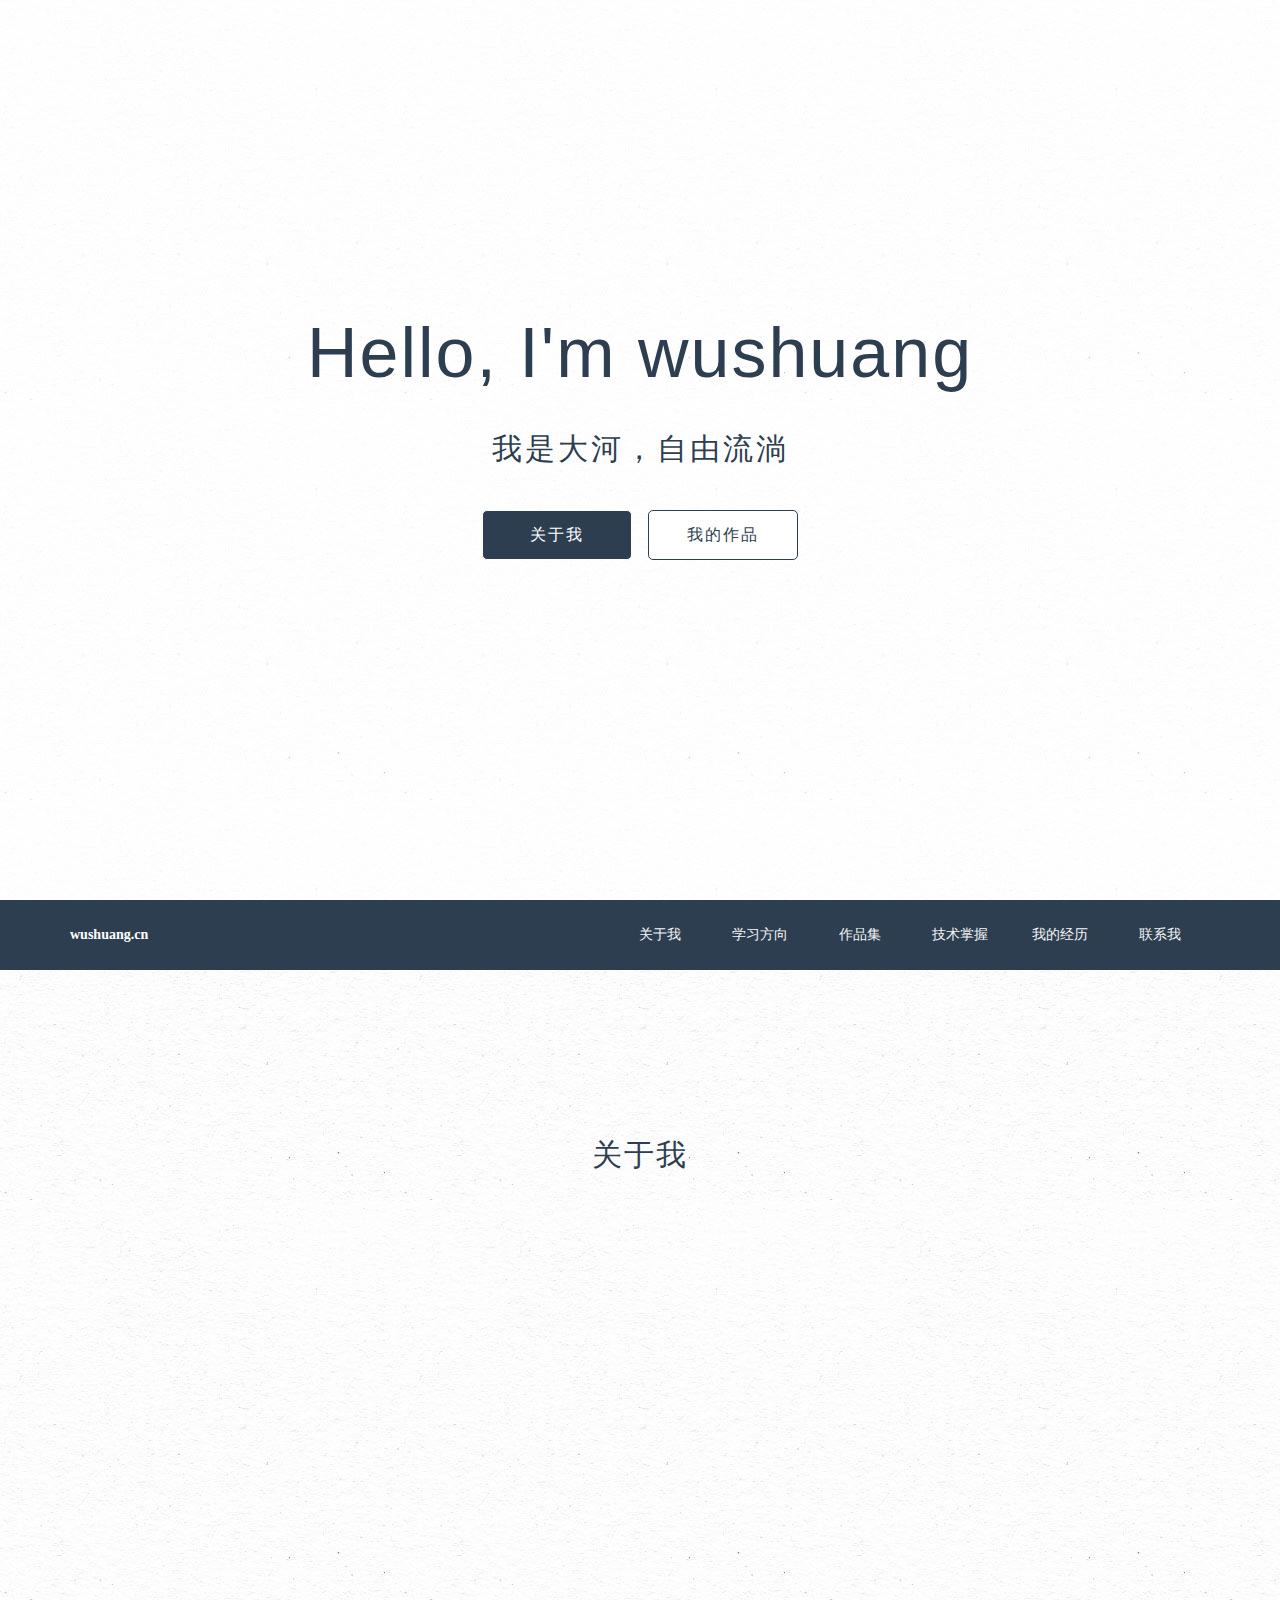
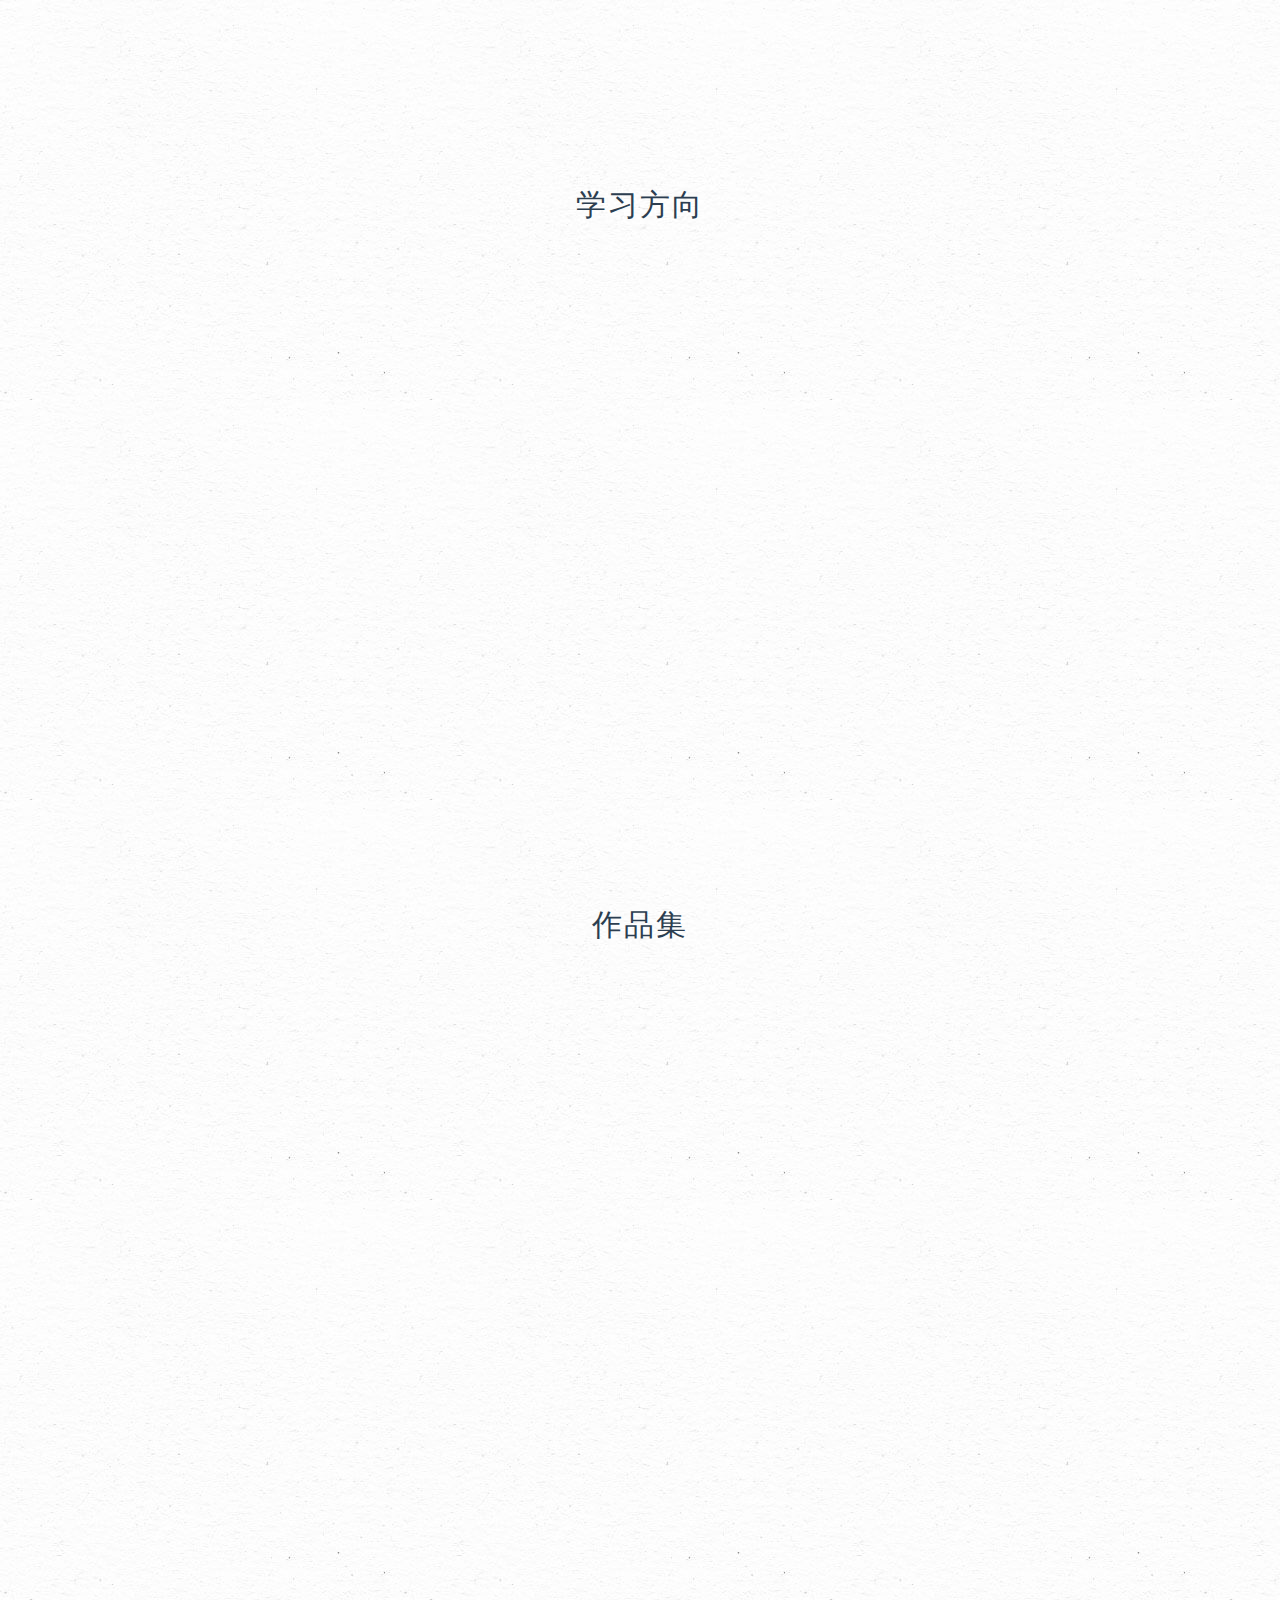
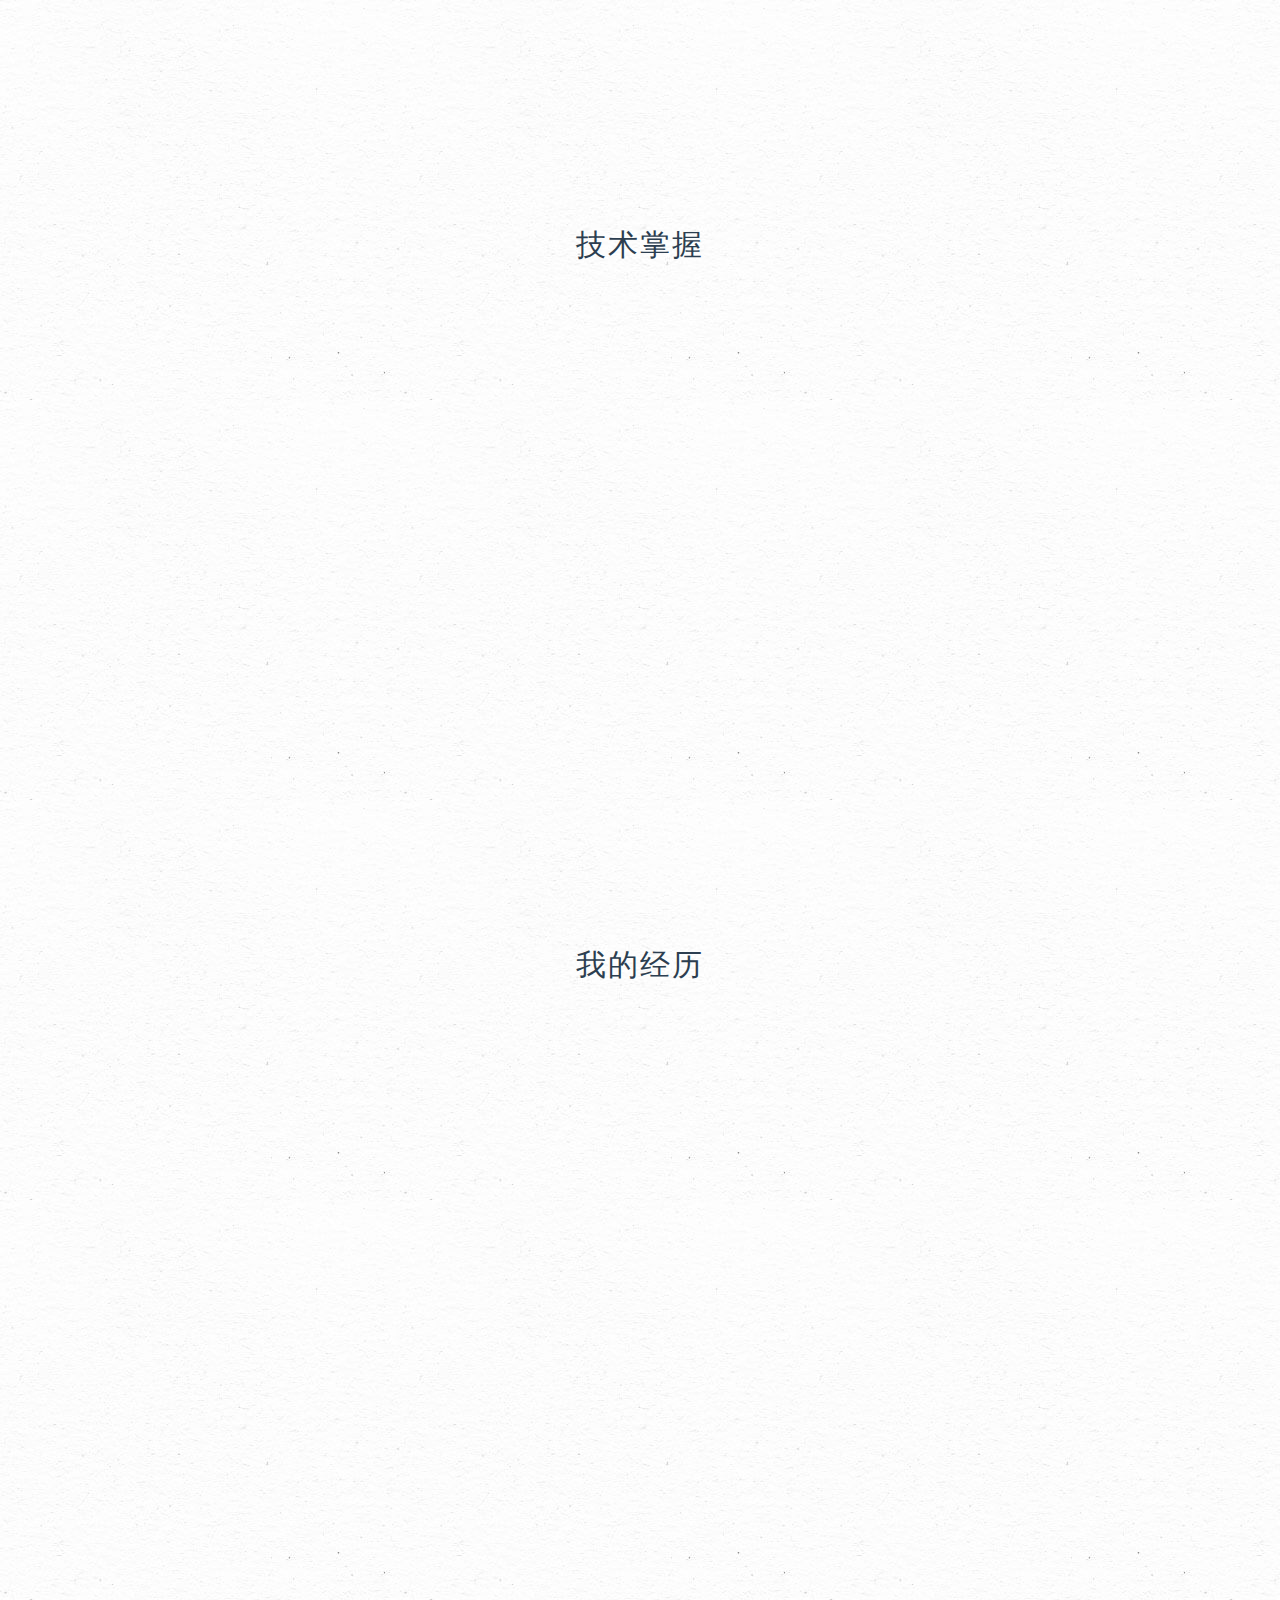
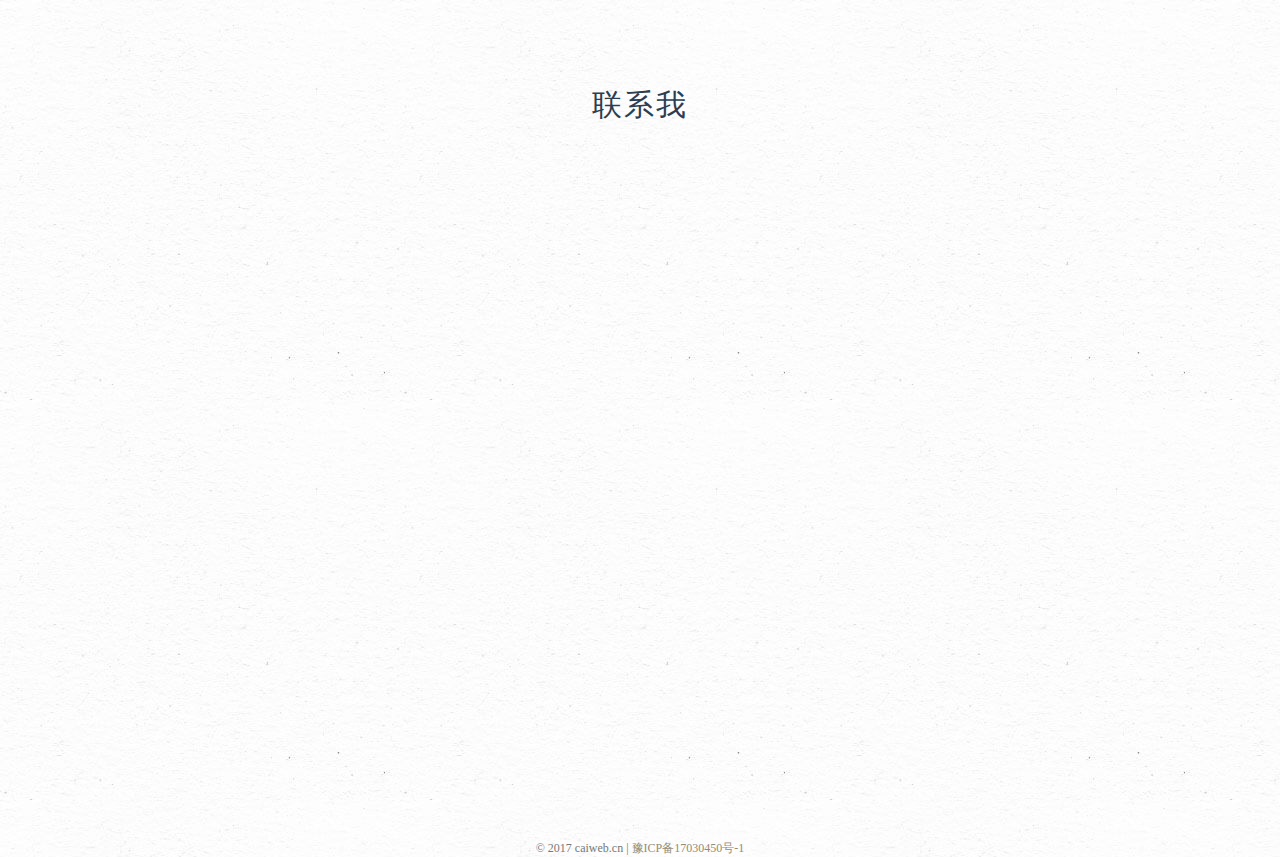
<file: 个人网站上线版/homepage.html>
﻿<!DOCTYPE html>
<html lang="en">

<head>
    <meta charset="UTF-8">
    <meta name="viewport" content="initial-scale=1, maximum-scale=1, minimum-scale=1, user-scalable=no">
    <meta http-equiv="Content-Type" content="text/html; charset=utf-8">
<link rel="icon" href="./static/picture/10102wq.jpg" type="im/image/x-png" />
<link rel="shortcut icon" href="./static/picture/10102wq.jpg" type="im/image/x-png" />
    <meta name="keywords" content="前端工程师,祝高鹏简历,头不痛的无双的个人小站">
    <meta name="description" content="祝高鹏的个人小站">
    <meta name="author" content="祝高鹏">
    <title>祝高鹏个人学习小站</title>

    <link rel="stylesheet" href="static/css/bootstrap.min.css">
    <link rel="stylesheet" href="static/css/base.css" type="text/css">
    <link rel="stylesheet" href="static/css/cv.css">

</head>

<body>
    <div class="content ">
        <div class="cv-container">
            <div id="section1" class="section active">
                <div id="top" title="顶部">
                    <img src="static/picture/top.png" alt="回到顶部">
                </div>
                <div class="myIntro">
                    <h1 class="fade">Hello, I'm wushuang </h1>
                    <h3 class="fade">我是大河，自由流淌</h3>
                    <span class="active fade" id="abMe">关于我</span>
                    <span id="mypro" class="fade">我的作品</span>
                </div>
                <ul class="bg-img">
                    <li></li>
                    <li></li>
                    <li></li>
                    <li></li>
                </ul>
            </div>

            <div id="section2" class="section">
                <!-- 导航条-->
                <div id="nav-bar" class="bar">
                    <div class="container">
                        <a href="javascript:;">
                            <div class="fl">wushuang.cn</div>
                        </a>
                        <ul class="fr nav-ul">
                            <li>关于我</li>
                            <li>学习方向</li>
                            <li>作品集</li>
                            <li>技术掌握</li>
                            <li>我的经历</li>
                            <li>联系我</li>
                        </ul>
                        <div class="fr more-nav">
                            <img src="static/picture/more.png" alt="更多">
                        </div>
                    </div>
                    <ul class="nav-ul nav-xs-ul">
                        <li>关于我</li>
                        <li>学习方向</li>
                        <li>作品集</li>
                        <li>技术掌握</li>
                        <li>我的经历</li>
                        <li>联系我</li>
                    </ul>
                </div>

                <!--关于我-->
                <h2>关于我</h2>
                <hr>
                <div class="center fades">
                    <p class="center"><img src="static/images/10102wq.jpg" alt="头像" /></p>
                    <div class="my-intro">
                        <p>我是祝高鹏，一个喜欢这个世界的前端程序员
                        </p>
                        <p>学习的路还很长，志同道合的朋友可以加我，一起进步。
                            <a href="https://github.com/928041504" target="_blank">GitHub<img src="static/picture/github.png" alt="GitHub" /></a>
                            
                        </p>
                    </div>
                </div>
            </div>
            <div id="section3" class="section">
                <h2>学习方向</h2>
                <hr>
                <div class="container center fades">
                    <div class="col-md-3 col-xs-6 skill-ps skill">
                        <p><img src="static/picture/web.png" alt="JavaWeb"></p>
                        <p class="ptitle">html/css/javascript</p>
                        <p>网站前端页面编写</p>
                    </div>
                    <div class="col-md-3 col-xs-6 skill-web skill">
                        <p><img src="static/picture/css.png" alt="node.js"></p>
                        <p class="ptitle">node.js</p>
                        <p>后端js功能实现</p>
                    </div>
                    <div class="col-md-3 col-xs-6 skill-js skill">
                        <p><img src="static/picture/js.png" alt="sql"></p>
                        <p class="ptitle">MySQL</p>
                        <p>数据库管理</p>
                    </div>
                    <div class="col-md-3 col-xs-6 skill-h5 skill">
                        <p><img src="static/picture/h5.png" alt="移动APP"></p>
                        <p class="ptitle">移动web</p>
                        <p>手机端的网页开发</p>
                    </div>
                </div>
            </div>
            <div id="section4" class="section">
                <h2>作品集</h2>
                <hr>
                <div class="container center fades">
                    <p class="center intros">我喜欢独立思考，乐于与人讨论</p>
                    <div class="col-md-3 col-xs-6">
                        <div class="imgbox">
                            <img src="static/picture/01.jpg" alt="作品配图">
                        </div>
                        <!-- <a href="http://www.caiweb.cn/blog/" target="_blank"> -->
                            <div class="zp-cover">
                                <h4>Blog个人博客网站</h4>
                                <p>使用github和hexo搭建</p>
                                <img src="static/picture/search.png" alt="查看">
                            </div>
                        <!-- </a> -->
                    </div>
                    <div class="col-md-3 col-xs-6">
                        <div class="imgbox">
                            <img src="static/picture/06.jpg" alt="作品配图">
                        </div>
                       <!-- <a href="http://www.caiweb.cn/student/" target="_blank">-->
                            <div class="zp-cover" style="top: 45%">
                                <h4>Student系统</h4>
                                <p>建设中...</p>
                                <img src="static/picture/search.png" alt="查看">
                            </div>
                        <!--</a>-->
                    </div>
                    <div class="col-md-3 col-xs-6 ">
                        <div class="imgbox">
                            <img src="static/picture/02.jpg" alt="作品配图">
                        </div>
                        <!--<a href="#" target="_blank">-->
                            <div class="zp-cover">
                                <h4>空位</h4>
                                <p>虚位以待</p>
                                <img src="static/picture/search.png" alt="查看">
                            </div>
                       <!-- </a>-->
                    </div>
                    <div class="col-md-3 col-xs-6 ">
                        <div class="imgbox">
                            <img src="static/picture/03.jpg" alt="作品配图">
                        </div>
                        <!--<a href="#" target="_blank">-->
                            <div class="zp-cover">
                                <h4>空位</h4>
                                <p>虚位以待</p>
                                <img src="static/picture/search.png" alt="查看">
                            </div>
                       <!-- </a>-->
                    </div>
                    <div class="col-md-3 col-xs-6 ">
                        <div class="imgbox">
                            <img src="static/picture/04.jpg" alt="作品配图">
                        </div>
                        <!--<a href="#" target="_blank">-->
                            <div class="zp-cover">
                                <h4>空位</h4>
                                <p>虚位以待</p>
                                <img src="static/picture/search.png" alt="查看">
                            </div>
                        <!--</a>-->
                    </div>
                    <div class="col-md-3 col-xs-6 ">
                        <div class="imgbox">
                            <img src="static/picture/05.jpg" alt="作品配图">
                        </div>
                        <!--<a href="#" target="_blank">-->
                            <div class="zp-cover">
                                <h4>空位</h4>
                                <p>虚位以待</p>
                                <img src="static/picture/search.png" alt="查看">
                            </div>
                       <!-- </a>-->
                    </div>

                    <div class="col-md-3 col-xs-6 ">
                        <div class="imgbox">
                            <img src="static/picture/07.jpg" alt="作品配图">
                        </div>
                       <!-- <a href="#" target="_blank">-->
                            <div class="zp-cover">
                                <h4>空位</h4>
                                <p>虚位以待</p>
                                <img src="static/picture/search.png" alt="查看">
                            </div>
                       <!-- </a>-->
                    </div>
                    <div class="col-md-3 col-xs-6">
                        <div class="imgbox">
                            <img src="static/picture/08.jpg" alt="作品配图">
                        </div>
                       <!-- <a href="#" target="_blank">-->
                            <div class="zp-cover">
                                <h4>空位</h4>
                                <p>虚位以待</p>
                                <img src="static/picture/search.png" alt="查看">
                            </div>
                       <!-- </a>-->
                    </div>
                </div>
            </div>
            <div id="section5" class="section">
                <h2>技术掌握</h2>
                <hr>
                <div class="container center fades">
                    <div class="col-md-3 col-xs-6">
                        <div class="wrap-box">
                            <div class="circle-wrap clip-auto">
                                <div class="left-clip percent"></div>
                                <div class="right-clip percent"></div>
                            </div>
                            <div class="circle-num">
                                <span>90</span>%
                            </div>
                        </div>
                        <p class="ptitle">html/css/javascript</p>
                    </div>
                    <div class="col-md-3 col-xs-6">
                        <div class="wrap-box">
                            <div class="circle-wrap clip-auto">
                                <div class="left-clip percent"></div>
                                <div class="right-clip percent"></div>
                            </div>
                            <div class="circle-num">
                                <span>60</span>%
                            </div>
                        </div>
                        <p class="ptitle">MySQL</p>
                    </div>
                    <div class="col-md-3 col-xs-6">
                        <div class="wrap-box">
                            <div class="circle-wrap clip-auto">
                                <div class="left-clip percent"></div>
                                <div class="right-clip percent"></div>
                            </div>
                            <div class="circle-num">
                                <span>80</span>%
                            </div>
                        </div>
                        <p class="ptitle">h5+css3</p>
                    </div>
                    <div class="col-md-3 col-xs-6">
                        <div class="wrap-box">
                            <div class="circle-wrap clip-auto">
                                <div class="left-clip percent"></div>
                                <div class="right-clip percent"></div>
                            </div>
                            <div class="circle-num">
                                <span>65</span>%
                            </div>
                        </div>
                        <p class="ptitle">node.js</p>
                    </div>
                </div>
            </div>
            <div id="section6" class="section">
                <h2>我的经历</h2>
                <hr>
                <div class="container center fades">
                    <ul class="my-xp">
                        <li>
                            <div class="date-box">
                                <p>04/2018</p>
                                <p>-</p>
                                <p>现在</p>
                            </div>
                            <div class="my-work my-xp-box">
                                <strong>《而已集·小杂感》</strong>
                                <p class="ptitle">鲁迅</p>
<p>楼下一个男人病得要死，那间壁的一家唱着留声机；对面是弄孩子。楼上有两人狂笑；还有打牌声。河中的船上有女人哭着她死去的母亲。</p>
<p>人类的悲欢并不相通，我只觉得他们吵闹。</p>
                            </div>
                        </li>
                        <li>
                            <div class="date-box">
                                <p>03/2018</p>
                                <p>-</p>
                                <p>09/2016</p>
                            </div>
                            <div class="my-school my-xp-box">
                                <strong>湖北交通职业技术学院</strong>
                                <p class="ptitle">一枚学生</p>
                                <p>计算机应用</p>
                                <p>获得WEB计算机二级</p>
                                <p></p>
                            </div>
                        </li>

                    </ul>
                </div>
            </div>
            <div id="section7" class="section">
                <h2>联系我</h2>
                <hr>
                <div class="container center fades">
                    <div class="flow">
                        QQ：928041504
                        <br>
                        <br>
                        邮箱：928041504@.qq.com
                        <!-- UY BEGIN
                        <div id="uyan_frame"></div>
                        <script type="text/javascript" src="static/js/uyan.js"></script>
                        <!-- UY END -->
                        <div class="half fr">
                        </div>
                    </div>
                </div>
            </div>
        </div>

        <p class="center beian">&#169; 2017 caiweb.cn | <a href="http://www.miitbeian.gov.cn/publish/query/indexFirst.action" target="_blank">豫ICP备17030450号-1</a></p>
    </div>
    <script src="static/js/jquery-1.11.1.min.js"></script>
    <script src="static/js/mycv.js"></script>

</body>

</html>
</file>
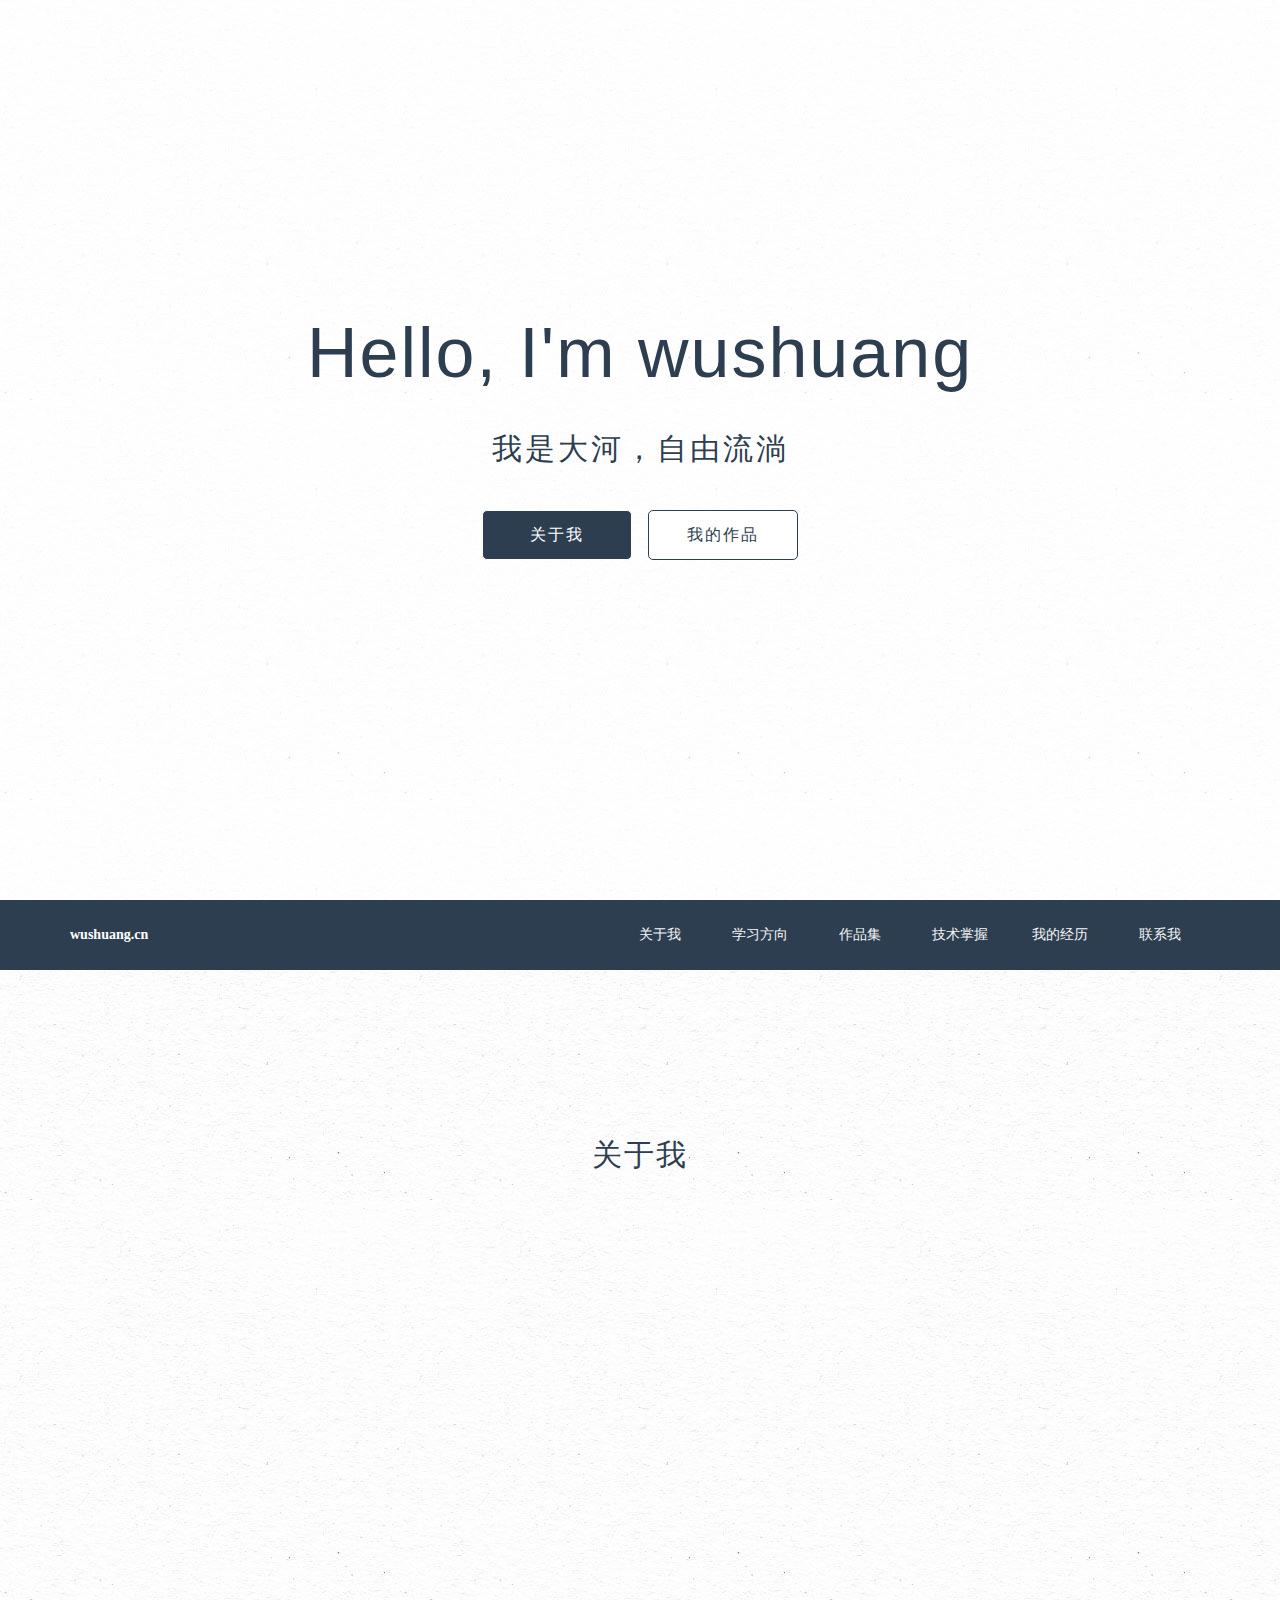
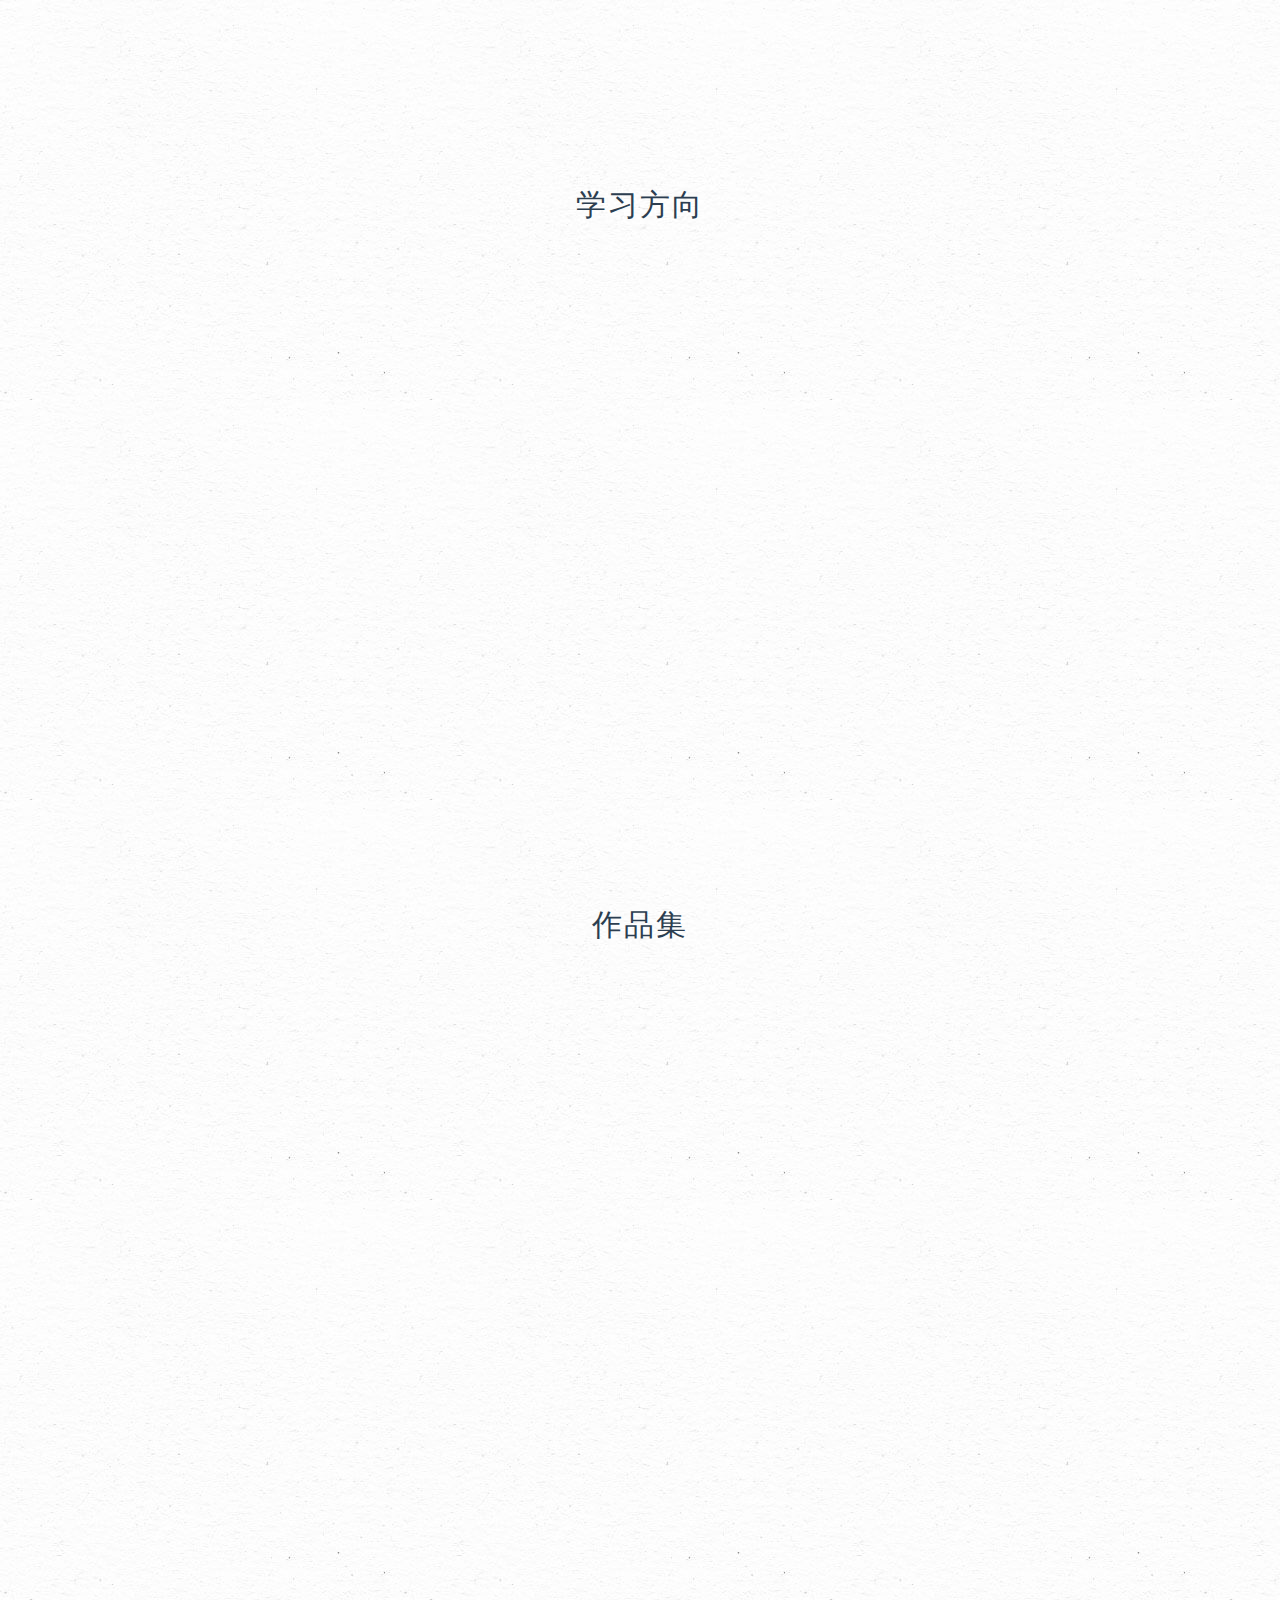
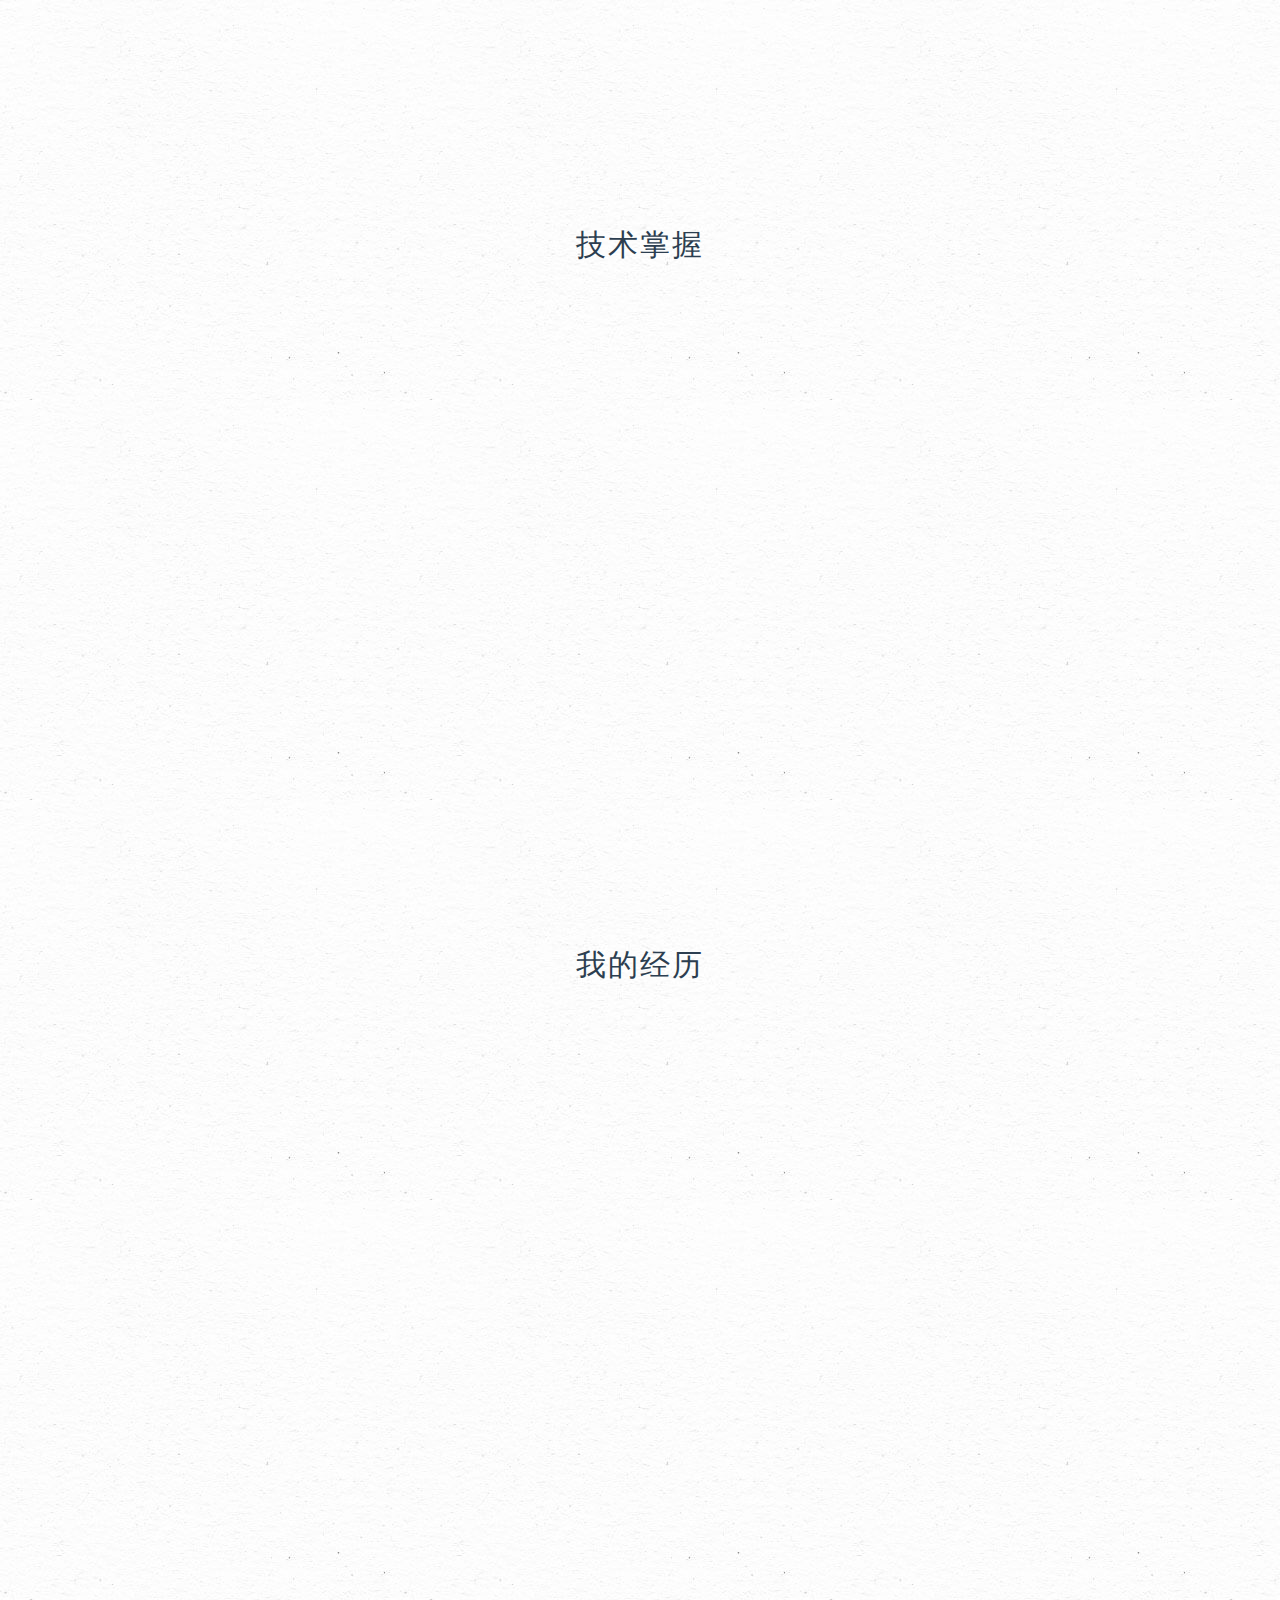
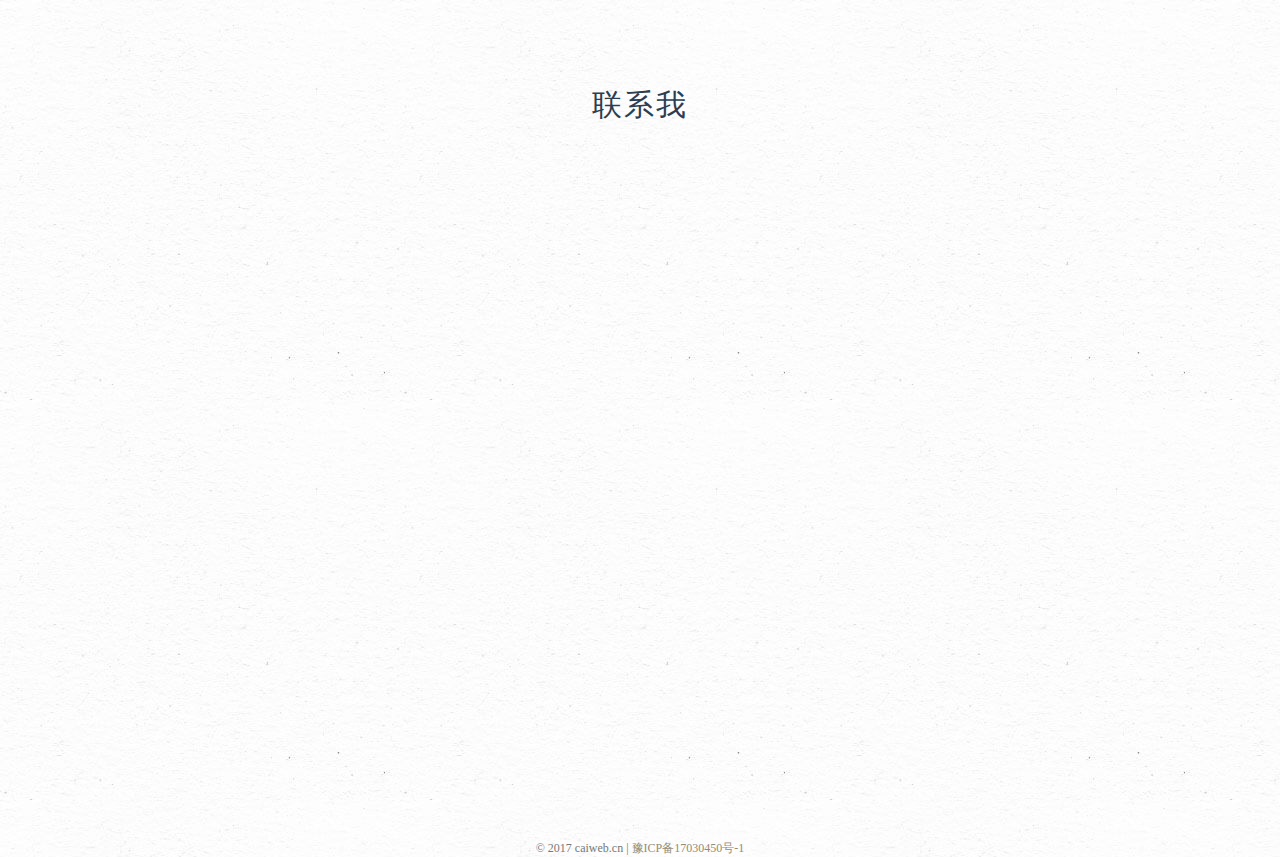
<file: 主页/homepage.html>
﻿<!DOCTYPE html>
<html lang="en">

<head>
    <meta charset="UTF-8">
    <meta name="viewport" content="initial-scale=1, maximum-scale=1, minimum-scale=1, user-scalable=no">
    <meta http-equiv="Content-Type" content="text/html; charset=utf-8">
    <meta name="keywords" content="前端工程师,祝高鹏简历,头不痛的无双的个人小站">
    <meta name="description" content="祝高鹏的个人小站">
    <meta name="author" content="祝高鹏">
    <title>祝高鹏个人学习小站</title>

    <link rel="stylesheet" href="static/css/bootstrap.min.css">
    <link rel="stylesheet" href="static/css/base.css" type="text/css">
    <link rel="stylesheet" href="static/css/cv.css">

</head>

<body>
    <div class="content ">
        <div class="cv-container">
            <div id="section1" class="section active">
                <div id="top" title="顶部">
                    <img src="static/picture/top.png" alt="回到顶部">
                </div>
                <div class="myIntro">
                    <h1 class="fade">Hello, I'm wushuang </h1>
                    <h3 class="fade">我是大河，自由流淌</h3>
                    <span class="active fade" id="abMe">关于我</span>
                    <span id="mypro" class="fade">我的作品</span>
                </div>
                <ul class="bg-img">
                    <li></li>
                    <li></li>
                    <li></li>
                    <li></li>
                </ul>
            </div>

            <div id="section2" class="section">
                <!-- 导航条-->
                <div id="nav-bar" class="bar">
                    <div class="container">
                        <a href="javascript:;">
                            <div class="fl">wushuang.cn</div>
                        </a>
                        <ul class="fr nav-ul">
                            <li>关于我</li>
                            <li>学习方向</li>
                            <li>作品集</li>
                            <li>技术掌握</li>
                            <li>我的经历</li>
                            <li>联系我</li>
                        </ul>
                        <div class="fr more-nav">
                            <img src="static/picture/more.png" alt="更多">
                        </div>
                    </div>
                    <ul class="nav-ul nav-xs-ul">
                        <li>关于我</li>
                        <li>学习方向</li>
                        <li>作品集</li>
                        <li>技术掌握</li>
                        <li>我的经历</li>
                        <li>联系我</li>
                    </ul>
                </div>

                <!--关于我-->
                <h2>关于我</h2>
                <hr>
                <div class="center fades">
                    <p class="center"><img src="static/images/10102wq.jpg" alt="头像" /></p>
                    <div class="my-intro">
                        <p>我是祝高鹏，一个喜欢这个世界的前端程序员
                        </p>
                        <p>学习的路还很长，志同道合的朋友可以加我，一起进步。
                            <a href="https://github.com/928041504" target="_blank">GitHub<img src="static/picture/github.png" alt="GitHub" /></a>， 微信
                            
                        </p>
                    </div>
                </div>
            </div>
            <div id="section3" class="section">
                <h2>学习方向</h2>
                <hr>
                <div class="container center fades">
                    <div class="col-md-3 col-xs-6 skill-ps skill">
                        <p><img src="static/picture/web.png" alt="JavaWeb"></p>
                        <p class="ptitle">html/css/javascript</p>
                        <p>网站前端页面编写</p>
                    </div>
                    <div class="col-md-3 col-xs-6 skill-web skill">
                        <p><img src="static/picture/css.png" alt="node.js"></p>
                        <p class="ptitle">node.js</p>
                        <p>后端js功能实现</p>
                    </div>
                    <div class="col-md-3 col-xs-6 skill-js skill">
                        <p><img src="static/picture/js.png" alt="sql"></p>
                        <p class="ptitle">MySQL</p>
                        <p>数据库管理</p>
                    </div>
                    <div class="col-md-3 col-xs-6 skill-h5 skill">
                        <p><img src="static/picture/h5.png" alt="移动APP"></p>
                        <p class="ptitle">移动web</p>
                        <p>手机端的网页开发</p>
                    </div>
                </div>
            </div>
            <div id="section4" class="section">
                <h2>作品集</h2>
                <hr>
                <div class="container center fades">
                    <p class="center intros">我喜欢独立思考，乐于与人讨论</p>
                    <div class="col-md-3 col-xs-6">
                        <div class="imgbox">
                            <img src="static/picture/01.jpg" alt="作品配图">
                        </div>
                        <!-- <a href="http://www.caiweb.cn/blog/" target="_blank"> -->
                            <div class="zp-cover">
                                <h4>Blog个人博客网站</h4>
                                <p>使用github和hexo搭建</p>
                                <img src="static/picture/search.png" alt="查看">
                            </div>
                        <!-- </a> -->
                    </div>
                    <div class="col-md-3 col-xs-6">
                        <div class="imgbox">
                            <img src="static/picture/06.jpg" alt="作品配图">
                        </div>
                       <!-- <a href="http://www.caiweb.cn/student/" target="_blank">-->
                            <div class="zp-cover" style="top: 45%">
                                <h4>Student系统</h4>
                                <p>建设中...</p>
                                <img src="static/picture/search.png" alt="查看">
                            </div>
                        <!--</a>-->
                    </div>
                    <div class="col-md-3 col-xs-6 ">
                        <div class="imgbox">
                            <img src="static/picture/02.jpg" alt="作品配图">
                        </div>
                        <!--<a href="#" target="_blank">-->
                            <div class="zp-cover">
                                <h4>空位</h4>
                                <p>虚位以待</p>
                                <img src="static/picture/search.png" alt="查看">
                            </div>
                       <!-- </a>-->
                    </div>
                    <div class="col-md-3 col-xs-6 ">
                        <div class="imgbox">
                            <img src="static/picture/03.jpg" alt="作品配图">
                        </div>
                        <!--<a href="#" target="_blank">-->
                            <div class="zp-cover">
                                <h4>空位</h4>
                                <p>虚位以待</p>
                                <img src="static/picture/search.png" alt="查看">
                            </div>
                       <!-- </a>-->
                    </div>
                    <div class="col-md-3 col-xs-6 ">
                        <div class="imgbox">
                            <img src="static/picture/04.jpg" alt="作品配图">
                        </div>
                        <!--<a href="#" target="_blank">-->
                            <div class="zp-cover">
                                <h4>空位</h4>
                                <p>虚位以待</p>
                                <img src="static/picture/search.png" alt="查看">
                            </div>
                        <!--</a>-->
                    </div>
                    <div class="col-md-3 col-xs-6 ">
                        <div class="imgbox">
                            <img src="static/picture/05.jpg" alt="作品配图">
                        </div>
                        <!--<a href="#" target="_blank">-->
                            <div class="zp-cover">
                                <h4>空位</h4>
                                <p>虚位以待</p>
                                <img src="static/picture/search.png" alt="查看">
                            </div>
                       <!-- </a>-->
                    </div>

                    <div class="col-md-3 col-xs-6 ">
                        <div class="imgbox">
                            <img src="static/picture/07.jpg" alt="作品配图">
                        </div>
                       <!-- <a href="#" target="_blank">-->
                            <div class="zp-cover">
                                <h4>空位</h4>
                                <p>虚位以待</p>
                                <img src="static/picture/search.png" alt="查看">
                            </div>
                       <!-- </a>-->
                    </div>
                    <div class="col-md-3 col-xs-6">
                        <div class="imgbox">
                            <img src="static/picture/08.jpg" alt="作品配图">
                        </div>
                       <!-- <a href="#" target="_blank">-->
                            <div class="zp-cover">
                                <h4>空位</h4>
                                <p>虚位以待</p>
                                <img src="static/picture/search.png" alt="查看">
                            </div>
                       <!-- </a>-->
                    </div>
                </div>
            </div>
            <div id="section5" class="section">
                <h2>技术掌握</h2>
                <hr>
                <div class="container center fades">
                    <div class="col-md-3 col-xs-6">
                        <div class="wrap-box">
                            <div class="circle-wrap clip-auto">
                                <div class="left-clip percent"></div>
                                <div class="right-clip percent"></div>
                            </div>
                            <div class="circle-num">
                                <span>90</span>%
                            </div>
                        </div>
                        <p class="ptitle">html/css/javascript</p>
                    </div>
                    <div class="col-md-3 col-xs-6">
                        <div class="wrap-box">
                            <div class="circle-wrap clip-auto">
                                <div class="left-clip percent"></div>
                                <div class="right-clip percent"></div>
                            </div>
                            <div class="circle-num">
                                <span>60</span>%
                            </div>
                        </div>
                        <p class="ptitle">MySQL</p>
                    </div>
                    <div class="col-md-3 col-xs-6">
                        <div class="wrap-box">
                            <div class="circle-wrap clip-auto">
                                <div class="left-clip percent"></div>
                                <div class="right-clip percent"></div>
                            </div>
                            <div class="circle-num">
                                <span>80</span>%
                            </div>
                        </div>
                        <p class="ptitle">h5+css3</p>
                    </div>
                    <div class="col-md-3 col-xs-6">
                        <div class="wrap-box">
                            <div class="circle-wrap clip-auto">
                                <div class="left-clip percent"></div>
                                <div class="right-clip percent"></div>
                            </div>
                            <div class="circle-num">
                                <span>65</span>%
                            </div>
                        </div>
                        <p class="ptitle">node.js</p>
                    </div>
                </div>
            </div>
            <div id="section6" class="section">
                <h2>我的经历</h2>
                <hr>
                <div class="container center fades">
                    <ul class="my-xp">
                        <li>
                            <div class="date-box">
                                <p>04/2018</p>
                                <p>-</p>
                                <p>现在</p>
                            </div>
                            <div class="my-work my-xp-box">
                                <strong>《而已集·小杂感》</strong>
                                <p class="ptitle">鲁迅</p>
<p>楼下一个男人病得要死，那间壁的一家唱着留声机；对面是弄孩子。楼上有两人狂笑；还有打牌声。河中的船上有女人哭着她死去的母亲。</p>
<p>人类的悲欢并不相通，我只觉得他们吵闹。</p>
                            </div>
                        </li>
                        <li>
                            <div class="date-box">
                                <p>03/2018</p>
                                <p>-</p>
                                <p>09/2016</p>
                            </div>
                            <div class="my-school my-xp-box">
                                <strong>湖北交通职业技术学院</strong>
                                <p class="ptitle">一枚学生</p>
                                <p>计算机应用</p>
                                <p>获得WEB计算机二级</p>
                                <p></p>
                            </div>
                        </li>

                    </ul>
                </div>
            </div>
            <div id="section7" class="section">
                <h2>联系我</h2>
                <hr>
                <div class="container center fades">
                    <div class="flow">
                        QQ：928041504
                        <br>
                        <br>
                        邮箱：928041504@.qq.com
                        <!-- UY BEGIN
                        <div id="uyan_frame"></div>
                        <script type="text/javascript" src="static/js/uyan.js"></script>
                        <!-- UY END -->
                        <div class="half fr">
                        </div>
                    </div>
                </div>
            </div>
        </div>

        <p class="center beian">&#169; 2017 caiweb.cn | <a href="http://www.miitbeian.gov.cn/publish/query/indexFirst.action" target="_blank">豫ICP备17030450号-1</a></p>
    </div>
    <script src="static/js/jquery-1.11.1.min.js"></script>
    <script src="static/js/mycv.js"></script>

</body>

</html>
</file>
<file: 个人网站上线版/static/css/base.css>
﻿span,a{
    font-size: calc(12rem/14);
}
*{
    margin: 0;
    padding: 0;
    box-sizing: border-box;
}
.col-xs-1, .col-sm-1, .col-md-1, .col-lg-1, .col-xs-2, .col-sm-2, .col-md-2, .col-lg-2, .col-xs-3, .col-sm-3, .col-md-3, .col-lg-3, .col-xs-4, .col-sm-4, .col-md-4, .col-lg-4, .col-xs-5, .col-sm-5, .col-md-5, .col-lg-5, .col-xs-6, .col-sm-6, .col-md-6, .col-lg-6, .col-xs-7, .col-sm-7, .col-md-7, .col-lg-7, .col-xs-8, .col-sm-8, .col-md-8, .col-lg-8, .col-xs-9, .col-sm-9, .col-md-9, .col-lg-9, .col-xs-10, .col-sm-10, .col-md-10, .col-lg-10, .col-xs-11, .col-sm-11, .col-md-11, .col-lg-11, .col-xs-12, .col-sm-12, .col-md-12, .col-lg-12{
    padding: 0;
    margin: 0;
}
body{
    background: url("../images/whitebg.jpg") repeat;
    font-family:"Microsoft Yahei" ;
    color: #787978;
}
html,body{
    font-size: 14px;
}
a{
    color:#948C76;
    text-decoration: none;
}
a:hover{
    color:#948C76;
    text-decoration:underline
}
p{
    margin-bottom: 0;
    /*padding-right:1em;*/
    text-align: justify;
}
li{
    list-style: none;
}
span.cspan{
    padding: 2px 9px;
    display: inline-block;
    margin: 5px;
    font-size: 13px;
    line-height: 1.42857143;
    color: #333;
    word-break: break-all;
    word-wrap: break-word;
    background-color: #f5f5f5;
    border: 1px solid #ccc;
    border-radius: 4px;
}
.art-img{
    padding: 0;
}
strong{
    color: #80633f;
}
h3{
    font-size:16px;
}
.content{
    padding: 4.29rem 0 ;
    margin: 0 auto;
    width:100%;
}
#top{
    width: 45px;
    height: 45px;
    background: #cccccc;
    border-radius: 5px;
    position: fixed;
    right: 20px;
    bottom: 10%;
    cursor: pointer;
    text-align: center;
    line-height: 45px;
    display: none;
    z-index: 1000;
    opacity: 0.6;
}
#top:hover{
    opacity: 1;
}
.container{
    max-width: 1000px!important;
    position: relative;
}
.header-box{
    height: auto;
    transform: translateY(-2.14rem);
    opacity: 0;
    width:100%;
}
.header-box,p.myid{
    margin-bottom: 2.86rem;
    text-align: center;
}
.header-box img{
    width: 8.57rem;
    height: 8.57rem;
    border-radius: 50%;
}
.fadein{
    transform: translateY(0);
    -webkit-transform: translateY(0);
    opacity: 1;
    transition: 1s;
}
p.myid{
    font-size: 1.6rem;
    font-weight: 400;
    padding: 0 0.71rem;
    color: #948C76;
    letter-spacing: 0.1em;
    background: #F7F3EE;
    display:inline-block;
    margin-top: 0;
    height: 2.71rem;
    line-height: 2.71rem;
}
.center{
    text-align: center;
}
.my-sort a{
    margin: 0 0.71rem;
}
.my-sort {
    margin: 0 0 5.71rem ;
}
.my-artical{
    padding-left: 15%;
}
.my-artical .articals{
    width:100%;
    position: relative;
    min-height: 14.29rem;
}
.my-artical img{
    padding-right: 1em;
    margin-bottom: 1em;
}
.articals .like{
    position: absolute;
    top: 2.86rem;
    left:0;
}
.articals .like span{
    padding-left: 1.57rem;
    background: url("../images/sprits.png") no-repeat 0 -13.71rem;
}
.dotts{
    width: 1.2rem;
    height: 1.2rem;
    border: 0.143rem solid #F1F0EE;
    position: absolute;
    top: 0;
    font-size: 0;
    line-height:0;
    border-radius: 50%;
    background: #fdfdfd;
    margin-left: -0.6rem;
    z-index: 10;
}
.articals .ar-container{
    width: 100%;
    padding: 0 0 0 1%;
    position: relative;
}
.my-date,.articals  .my-line,.dotts{
    left: 1%;
}
.ar-content{
    padding: 2.86rem 0 5.72rem 2.86rem;
    overflow: hidden;
}
.ar-container .my-line{
    width: 0.143rem;
    height: 100%;
    background:#F1F0EE;
    position: absolute;
    z-index: 0;
    transition: 0.5s;
}

.my-date {
    display: block;
    position: absolute;
    top: -0.71rem;
    margin-left: 2.86rem;
    height: 2.14rem;
    color: #948C76;
    z-index: 10;
    transition: 0.3s;
}
.my-date span{
    font-size: 0;
    line-height: 0;
}
.my-date span.trig{
    position: absolute;
    left: -1.14rem;
    top: 0;
    border-right: 1.21rem solid #F7F3EE;
    border-top: 1.07rem dashed transparent;
    border-bottom: 1.07rem dashed transparent;
    width: 0;
    height: 0;
    font-size: 0;
    line-height: 0;
}
.my-date .dates{
    display: inline-block;
    padding: 0 1rem 0 1.42rem;
    height:2.14rem;
    background: #F7F3EE;
    font-size: 0.86rem;
    vertical-align: top;
    line-height: 2.14rem;

}
.my-date:hover{
    color:#948c76 ;
    margin-left: 2.14rem;
    transition: 0.3s;
}
.my-date:hover span.dates{
    background: #e7d9ba ;
}
.my-date:hover span.trig{
    border-right-color: #e7d9ba;
}
.ar-content a{
    color: #444;
    font-size: 1rem;
}
.art-detail p{
    text-align: justify;
}
.art-detail{
    font-size: 12px;
    padding-top: 0.5em;
}
.art-title{
    margin-bottom: 20px;
}
.beian{
    font-size: 12px;
}
.art-img >img{
    width: auto;
    height: auto;
    max-width: 100%;
    max-height: 100%;
}
#artical-detail h4{
    color: #111;
    text-align: center;
    margin-bottom: 3em;
    font-size: 16px;
}
#artical-detail p{
    font-size: 14px;
}
.artical-detail-date{
    color: #948C76;
    margin: 2em 0 5em;
    font-size: 12px;
}
#contain{
    border: 1px solid #f7f3ee;
    margin-bottom: 1em;
}
.stx-header{
    display: none!important;
}
/*
    音乐播放
*/
#music {
    width: 50px;
    height: 50px;
    position: fixed;
    bottom: 10%;
    z-index: 1000;
    cursor: pointer;
    animation: rotate 3s infinite linear;
    -webkit-animation: rotate 3s infinite linear;
}
#music:hover,#music.pause{
    animation: none;
}

@keyframes rotate {
    0%{
        transform: rotate(0deg);
    }
    100%{
        transform: rotate(360deg);
    }
}

@-webkit-keyframes rotate {
    0%{
        -webkit-transform: rotate(0deg);
    }
    100%{
        -webkit-transform: rotate(360deg);
    }
}

@media screen and (max-width: 980px){
    .anima-box li:nth-child(2n+1){
        clear: both;
    }
}
@media screen and (max-width: 768px){
    .my-sort, #artical-detail h4{
        margin-bottom: 3em;
    }
    .ar-content{
        padding-bottom: 4em;
    }
}
@media only screen and (max-width:450px) {
    .art-detail{
        max-height: 5em;
        line-height: 18px;
        overflow: hidden;
    }
    .ar-content{
        padding-left: 1.5em;
    }
    .my-artical {
        padding-left: 5%;
    }
}
</file>
<file: 个人网站上线版/static/css/cv.css>
﻿﻿
body{
    background: none;
    background: #fafafa;
}
.container{
    max-width: 1200px!important;
    overflow: hidden;
}
.fl{
    float: left;
}

.fr{
    float: right;
}

.content{
    padding: 0;
}
#down{
    width: 90px;
    height: 45px;
    line-height: 45px;
    text-align: center;
    background: #ccc;
    position: fixed;
    right:50%;
    margin-right: -45px;
    bottom:3%;
    border-radius: 5px;
    z-index:999;
    cursor: pointer;
    display: none;
}
#down:hover{
    background:#96a3b2 ;
}
#down img{
    transform: rotate(180deg);
    -webkit-transform: rotate(180deg);
    -moz-transform: rotate(180deg);
    -o-transform: rotate(180deg);
}
#section1{
    color: #2c3e50;
    position: relative;
    /*background-image: url(../images/intro-bg.jpg);*/
    background-repeat: no-repeat;
    background-position: center;
    background-size: cover;
    overflow: hidden;
}
#section5{
    background: url("../images/skills-bg.jpg") no-repeat center;
    background-attachment: fixed;
}
#section7{
    background: url("../images/achivements-bg.jpg") no-repeat center;
    background-attachment: fixed;
}
.cv-container{
    width:100%;
    margin:0 auto;
}
.fades, .fade{
    transform: translateY(2em);
    -webkit-transform: translateY(2em);
    opacity:0;
}
.section.active .fadesin1{
    transform: translateY(0);
    -webkit-transform: translateY(0);
    opacity: 1;
    transition: all 1s 0s;
}
.section.active .fadesin2{
    transform: translateY(0);
    -webkit-transform: translateY(0);
    opacity: 1;
    transition: all 1s 0.5s;
}
.section.active .fadesin3{
    transform: translateY(0);
    -webkit-transform: translateY(0);
    opacity: 1;
    transition: all 1s 1s;
}
.section.active .fadesin{
    transform: translateY(0);
    -webkit-transform: translateY(0);
    opacity: 1;
    transition: all 1s 0.2s;
}
#section2 .fades img{
    max-width: 200px;
    width: 40%;
    border-radius: 50%;
}
#section2 .my-intro p img{
    width: 2em;
    margin: 0 2px;
    border-radius: 0
}
#section2 .my-intro p img:hover{
    opacity: .5
}


.section{
    width: 100%;
    height: 100vh;
    position: relative;
    padding-bottom: 20px;
}
.section{
    min-height: 700px;
}
#section7{
    min-height: 100vh;
    height: auto;
}
#section2,  #section6{
    height: 80vh;
}
#section3, #section5{
    height: 70vh;
    padding-bottom: 100px;
}

#section1 h1{
    font-family: cursive,'Lato', sans-serif;
    font-size: 70px;
    font-weight: 400;
    margin: 50px 0 30px;

}
.bg-img{
    width: 100%;
    height: 100%;
    position: absolute;
    top: 0;
    left: 0;
    z-index: -1;
}
.bg-img li,.bg-img li.show{
    webkit-animation: fadescale 5s forwards;
    animation: fadescale 5s forwards;
}
.bg-img li{
    position: absolute;
    top:0;
    left: 0;
    width: 100%;
    height: 100vh;
    display: none;
    opacity: 0;
}
@keyframes fadescale{
    0%{
        opacity: 1;
        transform: scale(1);
    }

    50%{
        opacity: 1;
        transform: scale(1.1);
    }

    100%{
        opacity: 0.5;
        transform: scale(1);
    }
}
@-webkit-keyframes fadescale{
    0%{
        opacity: 1;
        -webkit-transform: scale(1);
    }
    50%{
        opacity: 1;
        -webkit-transform: scale(1.1);
    }
    100%{
        opacity: 0.5;
        -webkit-transform: scale(1);
    }
}
.bg-img li:nth-child(1){
    background: url(../images/bg1.jpg) no-repeat center ;
    background-size: cover;
}
.bg-img li:nth-child(2){
    background: url(../images/bg2.jpg) no-repeat center ;
    background-size: cover;
}
.bg-img li:nth-child(3){
    background: url(../images/bg3.jpg) no-repeat center ;
    background-size: cover;
}
.bg-img li:nth-child(4){
    background: url(../images/bg4.jpg) no-repeat center ;
    background-size: cover;
}
#section1 h3{
    letter-spacing: 3px;
    /*color: #96a3b2;*/
    font-size: 30px;
    margin: 40px 0;
}
.myIntro{
    padding: 35vh 0 0 ;
    position: absolute;
    width:100%;
    height: 100%;
    top: 0;
    left: 0;
    text-align: center;
    letter-spacing: 2px;
    transition: all 0.35s;
    background: rgba(256,256,256,0.5);
}
#section1  h1{
    margin-top:0;
}
#section1 div.myIntro > span{
    display: inline-block;
    width:150px;
    height:50px;
    line-height: 48px;
    font-size: 16px;
    /*color: #96a3b2;*/
    border:  1px solid ;
    border-radius: 5px;
    cursor: pointer;
    margin:  5px;
    background: rgba(256,256,256,0.8);
}
#section1 div > span:hover, #section1 div > span.active{
    background: #2c3e50;
    color: #fff;
}

#nav-bar{
    width: 100%;
    height: 70px;
    background-color: #2c3e50;
    color: #f5f5f5;
}
#nav-bar.fixed{
    position: fixed;
    top:0;
    z-index: 999;
}
#nav-bar div.fl{
    font-size: 14px;
    font-weight: bold;
    line-height: 70px;
    color: #ffffff;
}

.nav-ul li{
    float: left;
    line-height: 70px;
    width: 100px;
    cursor: pointer;
    text-align: center;
}
.nav-ul li:hover, .nav-ul li.active{
    color: #E87E04;
}
.nav-xs-ul li{
    color: #f5f5f5;
}
.nav-ul.nav-xs-ul{
    position: absolute;
    top: 70px;
    left:0;
    width:100%;
    padding-bottom: 1em;
    background: #2c3e50;
    display: none;
}
.nav-ul.nav-xs-ul li{
    width: 100%;
    height: 3em;
    line-height: 3em;
    font-size: 14px;
    background: #2c3e50;
    cursor: pointer;
    text-align: center;
}
.nav-ul.nav-xs-ul li:first-child{
    border-top: 1px solid #555;
}
.more-nav{
    display: none;
    cursor: pointer;
}
#section2 h2{
}
.section h2{
    text-align: center;
    font-size: 30px;
    line-height: 30px;
    color: #2c3e50;
    padding: 150px 0 0;
    letter-spacing: 2px;

 }
.section hr{
    height: 4px;
    width: 0px;
    text-align: center;
    position: relative;
    background: #E87E04;
    margin: 0 auto  80px;
    border: 0;
    transition: all 0.5s 0.2s;
}
.section.active hr{
    width: 70px;
}
.my-intro{
    max-width: 850px;
    margin: 0 auto;
    padding: 0 2em;
    position: relative;
}
.my-intro p{
    padding: 2em 0 0em;
    text-indent: 2em;
}
.my-intro p a{
    color: #2a6496;
    font-size: 14px;
}
#section3{
    background: url("../images/services-bg.jpg") no-repeat center;
    background-attachment: fixed;
}

div.skill{
    padding: 15px;
}
div.skill p{
    text-align: center;
}
.skill img{
    width: 80px;
    height: 80px;
    border-radius: 0!important;
}
.ptitle{
    color: #E87E04;
    margin: 2em 0 1em;
    font-size: 16px;
    font-family: "SimHei";
    text-align: center;
}
#section4{
    height: auto;
    min-height: 100vh;
}
#section4.section hr{
    margin-bottom: 30px;
}
#section4.section .intros{
    margin-bottom: 60px;
}
#section4 .container>div{
    padding: 10px;
    transition: all 0.3s linear;
}
#section4 .container > div:hover{
    transition: all 0.3s linear;
    padding: 0;
}
#section4 .container > div .zp-cover{
    position: absolute;
    display: none;
    width: 100%;
    top: 50%;
    margin-top: -46px;
    left: 0;
}
#section4 .container > div .zp-cover h4{
    font-size: 16px;
    font-weight: 600;
    color: #ffffff;
}

#section4 .container > div .zp-cover p{
    color: #fff;
    font-size: 14px;
    text-align: center;
    margin: 10px 0;
    padding: 0 1em;
}
#section4 .container > div .zp-cover img{
    width: 25px;
    height: 25px;
}

#section4 .container > div:hover .zp-cover{
    display: block;
    padding:  0 2em;
}
#section4 .container > div:hover .imgbox img{
    -webkit-filter: brightness(0.3);
    filter: brightness(0.3);
}

#section4 .container>div .imgbox{
    width:100%;
    height: 0;
    padding-bottom: 100%;
    overflow: hidden;
    text-align: center;
}
#section4 .container .imgbox img{
    width: 100%;
    transition: all 0.3s ease;
}

/*
    section5
*/

.wrap-box{
    position: relative;
    background: #dddddd;
    margin: 0 auto;
}

.circle-wrap, .circle-wrap .percent, .wrap-box{
    width: 140px;
    height: 140px;
    border-radius: 50%;
}
.circle-wrap{
    border: 10px solid #ddd;
    position: absolute;
    clip: rect(0,140px,140px,70px);/* 需要显示出来的全部*/
}
.circle-wrap.clip-auto{
    clip:rect(auto, auto, auto, auto);
}
.circle-wrap .percent{
    left: -10px;
    top: -10px;
    border: 10px solid #2c3e50;
    position: absolute;
}
.circle-wrap .left-clip {
    clip:rect( 0 70px 140px 0); /* 需要显示出来的左边*/
    transition : transform ease;
}
.circle-wrap .right-clip {
    clip: rect(0,140px,140px,70px); /* 需要显示出来的右边*/
}
.circle-wrap .right-clip.widt0{
    width: 0;
}
.circle-num{
    width: 120px;
    height: 120px;
    position: absolute;
    top: 10px;
    left:10px;
    background: #fff;
    z-index: 1;
    line-height: 120px;
    border-radius: 50%;
}
.circle-num span{
    font-size: 30px;
    color: #0c4b62;
    margin-right: 3px;
}
#section5 .wrap-box .left-clip{
    transform: rotate(180deg);
}
#section5.active .fades>div:nth-child(1) .left-clip{
    transform: rotate(324deg);
    transition: 2s;
}
#section5.active .fades>div:nth-child(2) .left-clip{
    transform: rotate(204deg);
    transition: 2s;

}
#section5.active .fades>div:nth-child(3) .left-clip{
    transform: rotate(306deg);
    transition: 2s;

}
#section5.active .fades>div:nth-child(4) .left-clip{
    transform: rotate(224deg);
    transition: 2s;

}
#section5 .ptitle{
    letter-spacing: 2px;
    margin-bottom: 20px;
}
/*
    section6
*/

#section6 .my-xp{
    overflow: hidden;
    margin-bottom: 0;
}

#section6 .my-xp:before{
    content: "";
    position: absolute;
    top: 0;
    bottom: 0;
    left: 50%;
    width: 2px;
    margin-left: -1.5px;
    background-color: #eee;
}
#section6 .my-xp li{
    position: relative;
    overflow: hidden;
}

#section6 .date-box{
    width: 150px;
    height: 150px;
    border: 1px solid #eee;
    background: #fff;
    border-radius:  50%;
    padding-top: 30px;
    position: absolute;
    top: 0;
    left: 50%;
    margin-left: -75px;
}
#section6 .my-work{
    width: 40%;
    text-align: right;
}
#section6 .my-xp strong{
    color: #626e7c;
    font-size: 16px;
}
#section6 .my-work p{
    text-align: right;
}
#section6 .my-xp p.ptitle{
    margin: 0.5em 0;
}
#section6 .date-box p{
    text-align: center;
    font-size: 16px;
    font-weight: 600;
    line-height: 30px;
}
#section6 .my-school{
    width: 40%;
    float: right;
}
#section6 .my-school p, #section6 .my-school strong{
    text-align: left;
    display: block;
}
#section6 .my-xp li >div{
    height: 150px;
}
#section6 .my-xp li:not(:first-child){
    margin-top: 80px;
}
#section6 .my-xp li >div:last-child{
    padding: 1em 0 0;
}

#section7.section h2 ,#section7.section p{
    /*color: #fff;*/
}
#uyan_frame{
    width: 100%;
}
h4{
    color: #fff;
}
/*
    屏幕宽度小于1224px
*/
@media only screen and (max-width:1224px){

    #section1 div.myIntro{

    }
    #section1 div.myIntro h1{
        font-size: 50px;

    }
    #section1 div.myIntro h3{
        font-size: 20px;
        margin: 20px 0;
    }
    .nav-ul.nav-xs-ul {
        display: none;
    }

    #section6 .fades{
        width: 50%;
        margin: 0 auto;
    }
    #section6 .date-box{
        left: 0;
        margin-left: 0;
    }
    #section6 .my-xp:before{
        left: 85px;
        margin-left: 0;
    }
    #section6 .my-xp .my-xp-box{
        float: left;
        width: 55%;
        margin-left: 160px;

    }
    #section6 .my-xp .my-xp-box p,  #section6 .my-xp .my-xp-box strong{
        text-align: left;
        display: block;
    }
}
@media only screen and (max-width: 768px){
    /*导航改变*/
    .nav-ul{
        display: none;
    }
    .more-nav{
        display: block;
    }
    /*我的作品hover改变*/
    #section4 .container > div .zp-cover{
        display: block;
    }
    #section4 .container>div .imgbox img{
        -webkit-filter: brightness(0.3);
        filter: brightness(0.3);
    }
    #section6 .fades{
        width: 80%;
        margin: 0 auto;
    }
}
@media only screen and (max-width:767px){


    #section3,#section2,#section6,#section5{
        height: auto;
        min-height: 100vh;
    }


}

@media only screen and (max-width:415px){

    #section1 div.myIntro h1{
        font-size: 28px;
    }
    #section1 div.myIntro h3{
        font-size: 16px;
    }
    #section1 div.myIntro > span{
        height: 35px;
        line-height: 33px;
        font-size: 14px;
        width: 200px;
    }
    #section3,#section2{
        height: 120vh;
    }
    .section h2{
        padding-top: 90px;

    }
    .section hr{
        margin-bottom: 20px;
    }
    .ptitle{
        margin: 1em 0 0.5em;
    }
    /*我的作品 字体改变*/
    #section4.section .intros{
        margin-bottom: 20px;
    }
    #section4 .container > div .zp-cover p{
        font-size: 12px;

    }
    #section5 .container.center{
        margin-top: 40px;
    }
    #section4 .container > div .zp-cover img{
        display: none;
    }
    #section6 .fades{
        width: 100%;
        margin: 0 auto;
    }
    #section6 .date-box{
        width: 100px;
        height: 100px!important;
    }
    #section6 .date-box p{
        font-size: 14px;
        line-height: 15px;
    }
    #section6 .my-xp:before{
        left: 65px;
    }
    #section6 .my-xp .my-xp-box{
        margin-left: 60px;
        margin-top: 110px;
        width: 75%;
    }
    #section6 .my-xp li:not(:first-child){
        margin-top: 20px;
    }



}
</file>
<file: 主页/static/css/base.css>
﻿span,a{
    font-size: calc(12rem/14);
}
*{
    margin: 0;
    padding: 0;
    box-sizing: border-box;
}
.col-xs-1, .col-sm-1, .col-md-1, .col-lg-1, .col-xs-2, .col-sm-2, .col-md-2, .col-lg-2, .col-xs-3, .col-sm-3, .col-md-3, .col-lg-3, .col-xs-4, .col-sm-4, .col-md-4, .col-lg-4, .col-xs-5, .col-sm-5, .col-md-5, .col-lg-5, .col-xs-6, .col-sm-6, .col-md-6, .col-lg-6, .col-xs-7, .col-sm-7, .col-md-7, .col-lg-7, .col-xs-8, .col-sm-8, .col-md-8, .col-lg-8, .col-xs-9, .col-sm-9, .col-md-9, .col-lg-9, .col-xs-10, .col-sm-10, .col-md-10, .col-lg-10, .col-xs-11, .col-sm-11, .col-md-11, .col-lg-11, .col-xs-12, .col-sm-12, .col-md-12, .col-lg-12{
    padding: 0;
    margin: 0;
}
body{
    background: url("../images/whitebg.jpg") repeat;
    font-family:"Microsoft Yahei" ;
    color: #787978;
}
html,body{
    font-size: 14px;
}
a{
    color:#948C76;
    text-decoration: none;
}
a:hover{
    color:#948C76;
    text-decoration:underline
}
p{
    margin-bottom: 0;
    /*padding-right:1em;*/
    text-align: justify;
}
li{
    list-style: none;
}
span.cspan{
    padding: 2px 9px;
    display: inline-block;
    margin: 5px;
    font-size: 13px;
    line-height: 1.42857143;
    color: #333;
    word-break: break-all;
    word-wrap: break-word;
    background-color: #f5f5f5;
    border: 1px solid #ccc;
    border-radius: 4px;
}
.art-img{
    padding: 0;
}
strong{
    color: #80633f;
}
h3{
    font-size:16px;
}
.content{
    padding: 4.29rem 0 ;
    margin: 0 auto;
    width:100%;
}
#top{
    width: 45px;
    height: 45px;
    background: #cccccc;
    border-radius: 5px;
    position: fixed;
    right: 20px;
    bottom: 10%;
    cursor: pointer;
    text-align: center;
    line-height: 45px;
    display: none;
    z-index: 1000;
    opacity: 0.6;
}
#top:hover{
    opacity: 1;
}
.container{
    max-width: 1000px!important;
    position: relative;
}
.header-box{
    height: auto;
    transform: translateY(-2.14rem);
    opacity: 0;
    width:100%;
}
.header-box,p.myid{
    margin-bottom: 2.86rem;
    text-align: center;
}
.header-box img{
    width: 8.57rem;
    height: 8.57rem;
    border-radius: 50%;
}
.fadein{
    transform: translateY(0);
    -webkit-transform: translateY(0);
    opacity: 1;
    transition: 1s;
}
p.myid{
    font-size: 1.6rem;
    font-weight: 400;
    padding: 0 0.71rem;
    color: #948C76;
    letter-spacing: 0.1em;
    background: #F7F3EE;
    display:inline-block;
    margin-top: 0;
    height: 2.71rem;
    line-height: 2.71rem;
}
.center{
    text-align: center;
}
.my-sort a{
    margin: 0 0.71rem;
}
.my-sort {
    margin: 0 0 5.71rem ;
}
.my-artical{
    padding-left: 15%;
}
.my-artical .articals{
    width:100%;
    position: relative;
    min-height: 14.29rem;
}
.my-artical img{
    padding-right: 1em;
    margin-bottom: 1em;
}
.articals .like{
    position: absolute;
    top: 2.86rem;
    left:0;
}
.articals .like span{
    padding-left: 1.57rem;
    background: url("../images/sprits.png") no-repeat 0 -13.71rem;
}
.dotts{
    width: 1.2rem;
    height: 1.2rem;
    border: 0.143rem solid #F1F0EE;
    position: absolute;
    top: 0;
    font-size: 0;
    line-height:0;
    border-radius: 50%;
    background: #fdfdfd;
    margin-left: -0.6rem;
    z-index: 10;
}
.articals .ar-container{
    width: 100%;
    padding: 0 0 0 1%;
    position: relative;
}
.my-date,.articals  .my-line,.dotts{
    left: 1%;
}
.ar-content{
    padding: 2.86rem 0 5.72rem 2.86rem;
    overflow: hidden;
}
.ar-container .my-line{
    width: 0.143rem;
    height: 100%;
    background:#F1F0EE;
    position: absolute;
    z-index: 0;
    transition: 0.5s;
}

.my-date {
    display: block;
    position: absolute;
    top: -0.71rem;
    margin-left: 2.86rem;
    height: 2.14rem;
    color: #948C76;
    z-index: 10;
    transition: 0.3s;
}
.my-date span{
    font-size: 0;
    line-height: 0;
}
.my-date span.trig{
    position: absolute;
    left: -1.14rem;
    top: 0;
    border-right: 1.21rem solid #F7F3EE;
    border-top: 1.07rem dashed transparent;
    border-bottom: 1.07rem dashed transparent;
    width: 0;
    height: 0;
    font-size: 0;
    line-height: 0;
}
.my-date .dates{
    display: inline-block;
    padding: 0 1rem 0 1.42rem;
    height:2.14rem;
    background: #F7F3EE;
    font-size: 0.86rem;
    vertical-align: top;
    line-height: 2.14rem;

}
.my-date:hover{
    color:#948c76 ;
    margin-left: 2.14rem;
    transition: 0.3s;
}
.my-date:hover span.dates{
    background: #e7d9ba ;
}
.my-date:hover span.trig{
    border-right-color: #e7d9ba;
}
.ar-content a{
    color: #444;
    font-size: 1rem;
}
.art-detail p{
    text-align: justify;
}
.art-detail{
    font-size: 12px;
    padding-top: 0.5em;
}
.art-title{
    margin-bottom: 20px;
}
.beian{
    font-size: 12px;
}
.art-img >img{
    width: auto;
    height: auto;
    max-width: 100%;
    max-height: 100%;
}
#artical-detail h4{
    color: #111;
    text-align: center;
    margin-bottom: 3em;
    font-size: 16px;
}
#artical-detail p{
    font-size: 14px;
}
.artical-detail-date{
    color: #948C76;
    margin: 2em 0 5em;
    font-size: 12px;
}
#contain{
    border: 1px solid #f7f3ee;
    margin-bottom: 1em;
}
.stx-header{
    display: none!important;
}
/*
    音乐播放
*/
#music {
    width: 50px;
    height: 50px;
    position: fixed;
    bottom: 10%;
    z-index: 1000;
    cursor: pointer;
    animation: rotate 3s infinite linear;
    -webkit-animation: rotate 3s infinite linear;
}
#music:hover,#music.pause{
    animation: none;
}

@keyframes rotate {
    0%{
        transform: rotate(0deg);
    }
    100%{
        transform: rotate(360deg);
    }
}

@-webkit-keyframes rotate {
    0%{
        -webkit-transform: rotate(0deg);
    }
    100%{
        -webkit-transform: rotate(360deg);
    }
}

@media screen and (max-width: 980px){
    .anima-box li:nth-child(2n+1){
        clear: both;
    }
}
@media screen and (max-width: 768px){
    .my-sort, #artical-detail h4{
        margin-bottom: 3em;
    }
    .ar-content{
        padding-bottom: 4em;
    }
}
@media only screen and (max-width:450px) {
    .art-detail{
        max-height: 5em;
        line-height: 18px;
        overflow: hidden;
    }
    .ar-content{
        padding-left: 1.5em;
    }
    .my-artical {
        padding-left: 5%;
    }
}
</file>
<file: 主页/static/css/cv.css>
﻿﻿
body{
    background: none;
    background: #fafafa;
}
.container{
    max-width: 1200px!important;
    overflow: hidden;
}
.fl{
    float: left;
}

.fr{
    float: right;
}

.content{
    padding: 0;
}
#down{
    width: 90px;
    height: 45px;
    line-height: 45px;
    text-align: center;
    background: #ccc;
    position: fixed;
    right:50%;
    margin-right: -45px;
    bottom:3%;
    border-radius: 5px;
    z-index:999;
    cursor: pointer;
    display: none;
}
#down:hover{
    background:#96a3b2 ;
}
#down img{
    transform: rotate(180deg);
    -webkit-transform: rotate(180deg);
    -moz-transform: rotate(180deg);
    -o-transform: rotate(180deg);
}
#section1{
    color: #2c3e50;
    position: relative;
    /*background-image: url(../images/intro-bg.jpg);*/
    background-repeat: no-repeat;
    background-position: center;
    background-size: cover;
    overflow: hidden;
}
#section5{
    background: url("../images/skills-bg.jpg") no-repeat center;
    background-attachment: fixed;
}
#section7{
    background: url("../images/achivements-bg.jpg") no-repeat center;
    background-attachment: fixed;
}
.cv-container{
    width:100%;
    margin:0 auto;
}
.fades, .fade{
    transform: translateY(2em);
    -webkit-transform: translateY(2em);
    opacity:0;
}
.section.active .fadesin1{
    transform: translateY(0);
    -webkit-transform: translateY(0);
    opacity: 1;
    transition: all 1s 0s;
}
.section.active .fadesin2{
    transform: translateY(0);
    -webkit-transform: translateY(0);
    opacity: 1;
    transition: all 1s 0.5s;
}
.section.active .fadesin3{
    transform: translateY(0);
    -webkit-transform: translateY(0);
    opacity: 1;
    transition: all 1s 1s;
}
.section.active .fadesin{
    transform: translateY(0);
    -webkit-transform: translateY(0);
    opacity: 1;
    transition: all 1s 0.2s;
}
#section2 .fades img{
    max-width: 200px;
    width: 40%;
    border-radius: 50%;
}
#section2 .my-intro p img{
    width: 2em;
    margin: 0 2px;
    border-radius: 0
}
#section2 .my-intro p img:hover{
    opacity: .5
}


.section{
    width: 100%;
    height: 100vh;
    position: relative;
    padding-bottom: 20px;
}
.section{
    min-height: 700px;
}
#section7{
    min-height: 100vh;
    height: auto;
}
#section2,  #section6{
    height: 80vh;
}
#section3, #section5{
    height: 70vh;
    padding-bottom: 100px;
}

#section1 h1{
    font-family: cursive,'Lato', sans-serif;
    font-size: 70px;
    font-weight: 400;
    margin: 50px 0 30px;

}
.bg-img{
    width: 100%;
    height: 100%;
    position: absolute;
    top: 0;
    left: 0;
    z-index: -1;
}
.bg-img li,.bg-img li.show{
    webkit-animation: fadescale 5s forwards;
    animation: fadescale 5s forwards;
}
.bg-img li{
    position: absolute;
    top:0;
    left: 0;
    width: 100%;
    height: 100vh;
    display: none;
    opacity: 0;
}
@keyframes fadescale{
    0%{
        opacity: 1;
        transform: scale(1);
    }

    50%{
        opacity: 1;
        transform: scale(1.1);
    }

    100%{
        opacity: 0.5;
        transform: scale(1);
    }
}
@-webkit-keyframes fadescale{
    0%{
        opacity: 1;
        -webkit-transform: scale(1);
    }
    50%{
        opacity: 1;
        -webkit-transform: scale(1.1);
    }
    100%{
        opacity: 0.5;
        -webkit-transform: scale(1);
    }
}
.bg-img li:nth-child(1){
    background: url(../images/bg1.jpg) no-repeat center ;
    background-size: cover;
}
.bg-img li:nth-child(2){
    background: url(../images/bg2.jpg) no-repeat center ;
    background-size: cover;
}
.bg-img li:nth-child(3){
    background: url(../images/bg3.jpg) no-repeat center ;
    background-size: cover;
}
.bg-img li:nth-child(4){
    background: url(../images/bg4.jpg) no-repeat center ;
    background-size: cover;
}
#section1 h3{
    letter-spacing: 3px;
    /*color: #96a3b2;*/
    font-size: 30px;
    margin: 40px 0;
}
.myIntro{
    padding: 35vh 0 0 ;
    position: absolute;
    width:100%;
    height: 100%;
    top: 0;
    left: 0;
    text-align: center;
    letter-spacing: 2px;
    transition: all 0.35s;
    background: rgba(256,256,256,0.5);
}
#section1  h1{
    margin-top:0;
}
#section1 div.myIntro > span{
    display: inline-block;
    width:150px;
    height:50px;
    line-height: 48px;
    font-size: 16px;
    /*color: #96a3b2;*/
    border:  1px solid ;
    border-radius: 5px;
    cursor: pointer;
    margin:  5px;
    background: rgba(256,256,256,0.8);
}
#section1 div > span:hover, #section1 div > span.active{
    background: #2c3e50;
    color: #fff;
}

#nav-bar{
    width: 100%;
    height: 70px;
    background-color: #2c3e50;
    color: #f5f5f5;
}
#nav-bar.fixed{
    position: fixed;
    top:0;
    z-index: 999;
}
#nav-bar div.fl{
    font-size: 14px;
    font-weight: bold;
    line-height: 70px;
    color: #ffffff;
}

.nav-ul li{
    float: left;
    line-height: 70px;
    width: 100px;
    cursor: pointer;
    text-align: center;
}
.nav-ul li:hover, .nav-ul li.active{
    color: #E87E04;
}
.nav-xs-ul li{
    color: #f5f5f5;
}
.nav-ul.nav-xs-ul{
    position: absolute;
    top: 70px;
    left:0;
    width:100%;
    padding-bottom: 1em;
    background: #2c3e50;
    display: none;
}
.nav-ul.nav-xs-ul li{
    width: 100%;
    height: 3em;
    line-height: 3em;
    font-size: 14px;
    background: #2c3e50;
    cursor: pointer;
    text-align: center;
}
.nav-ul.nav-xs-ul li:first-child{
    border-top: 1px solid #555;
}
.more-nav{
    display: none;
    cursor: pointer;
}
#section2 h2{
}
.section h2{
    text-align: center;
    font-size: 30px;
    line-height: 30px;
    color: #2c3e50;
    padding: 150px 0 0;
    letter-spacing: 2px;

 }
.section hr{
    height: 4px;
    width: 0px;
    text-align: center;
    position: relative;
    background: #E87E04;
    margin: 0 auto  80px;
    border: 0;
    transition: all 0.5s 0.2s;
}
.section.active hr{
    width: 70px;
}
.my-intro{
    max-width: 850px;
    margin: 0 auto;
    padding: 0 2em;
    position: relative;
}
.my-intro p{
    padding: 2em 0 0em;
    text-indent: 2em;
}
.my-intro p a{
    color: #2a6496;
    font-size: 14px;
}
#section3{
    background: url("../images/services-bg.jpg") no-repeat center;
    background-attachment: fixed;
}

div.skill{
    padding: 15px;
}
div.skill p{
    text-align: center;
}
.skill img{
    width: 80px;
    height: 80px;
    border-radius: 0!important;
}
.ptitle{
    color: #E87E04;
    margin: 2em 0 1em;
    font-size: 16px;
    font-family: "SimHei";
    text-align: center;
}
#section4{
    height: auto;
    min-height: 100vh;
}
#section4.section hr{
    margin-bottom: 30px;
}
#section4.section .intros{
    margin-bottom: 60px;
}
#section4 .container>div{
    padding: 10px;
    transition: all 0.3s linear;
}
#section4 .container > div:hover{
    transition: all 0.3s linear;
    padding: 0;
}
#section4 .container > div .zp-cover{
    position: absolute;
    display: none;
    width: 100%;
    top: 50%;
    margin-top: -46px;
    left: 0;
}
#section4 .container > div .zp-cover h4{
    font-size: 16px;
    font-weight: 600;
    color: #ffffff;
}

#section4 .container > div .zp-cover p{
    color: #fff;
    font-size: 14px;
    text-align: center;
    margin: 10px 0;
    padding: 0 1em;
}
#section4 .container > div .zp-cover img{
    width: 25px;
    height: 25px;
}

#section4 .container > div:hover .zp-cover{
    display: block;
    padding:  0 2em;
}
#section4 .container > div:hover .imgbox img{
    -webkit-filter: brightness(0.3);
    filter: brightness(0.3);
}

#section4 .container>div .imgbox{
    width:100%;
    height: 0;
    padding-bottom: 100%;
    overflow: hidden;
    text-align: center;
}
#section4 .container .imgbox img{
    width: 100%;
    transition: all 0.3s ease;
}

/*
    section5
*/

.wrap-box{
    position: relative;
    background: #dddddd;
    margin: 0 auto;
}

.circle-wrap, .circle-wrap .percent, .wrap-box{
    width: 140px;
    height: 140px;
    border-radius: 50%;
}
.circle-wrap{
    border: 10px solid #ddd;
    position: absolute;
    clip: rect(0,140px,140px,70px);/* 需要显示出来的全部*/
}
.circle-wrap.clip-auto{
    clip:rect(auto, auto, auto, auto);
}
.circle-wrap .percent{
    left: -10px;
    top: -10px;
    border: 10px solid #2c3e50;
    position: absolute;
}
.circle-wrap .left-clip {
    clip:rect( 0 70px 140px 0); /* 需要显示出来的左边*/
    transition : transform ease;
}
.circle-wrap .right-clip {
    clip: rect(0,140px,140px,70px); /* 需要显示出来的右边*/
}
.circle-wrap .right-clip.widt0{
    width: 0;
}
.circle-num{
    width: 120px;
    height: 120px;
    position: absolute;
    top: 10px;
    left:10px;
    background: #fff;
    z-index: 1;
    line-height: 120px;
    border-radius: 50%;
}
.circle-num span{
    font-size: 30px;
    color: #0c4b62;
    margin-right: 3px;
}
#section5 .wrap-box .left-clip{
    transform: rotate(180deg);
}
#section5.active .fades>div:nth-child(1) .left-clip{
    transform: rotate(324deg);
    transition: 2s;
}
#section5.active .fades>div:nth-child(2) .left-clip{
    transform: rotate(204deg);
    transition: 2s;

}
#section5.active .fades>div:nth-child(3) .left-clip{
    transform: rotate(306deg);
    transition: 2s;

}
#section5.active .fades>div:nth-child(4) .left-clip{
    transform: rotate(224deg);
    transition: 2s;

}
#section5 .ptitle{
    letter-spacing: 2px;
    margin-bottom: 20px;
}
/*
    section6
*/

#section6 .my-xp{
    overflow: hidden;
    margin-bottom: 0;
}

#section6 .my-xp:before{
    content: "";
    position: absolute;
    top: 0;
    bottom: 0;
    left: 50%;
    width: 2px;
    margin-left: -1.5px;
    background-color: #eee;
}
#section6 .my-xp li{
    position: relative;
    overflow: hidden;
}

#section6 .date-box{
    width: 150px;
    height: 150px;
    border: 1px solid #eee;
    background: #fff;
    border-radius:  50%;
    padding-top: 30px;
    position: absolute;
    top: 0;
    left: 50%;
    margin-left: -75px;
}
#section6 .my-work{
    width: 40%;
    text-align: right;
}
#section6 .my-xp strong{
    color: #626e7c;
    font-size: 16px;
}
#section6 .my-work p{
    text-align: right;
}
#section6 .my-xp p.ptitle{
    margin: 0.5em 0;
}
#section6 .date-box p{
    text-align: center;
    font-size: 16px;
    font-weight: 600;
    line-height: 30px;
}
#section6 .my-school{
    width: 40%;
    float: right;
}
#section6 .my-school p, #section6 .my-school strong{
    text-align: left;
    display: block;
}
#section6 .my-xp li >div{
    height: 150px;
}
#section6 .my-xp li:not(:first-child){
    margin-top: 80px;
}
#section6 .my-xp li >div:last-child{
    padding: 1em 0 0;
}

#section7.section h2 ,#section7.section p{
    /*color: #fff;*/
}
#uyan_frame{
    width: 100%;
}
h4{
    color: #fff;
}
/*
    屏幕宽度小于1224px
*/
@media only screen and (max-width:1224px){

    #section1 div.myIntro{

    }
    #section1 div.myIntro h1{
        font-size: 50px;

    }
    #section1 div.myIntro h3{
        font-size: 20px;
        margin: 20px 0;
    }
    .nav-ul.nav-xs-ul {
        display: none;
    }

    #section6 .fades{
        width: 50%;
        margin: 0 auto;
    }
    #section6 .date-box{
        left: 0;
        margin-left: 0;
    }
    #section6 .my-xp:before{
        left: 85px;
        margin-left: 0;
    }
    #section6 .my-xp .my-xp-box{
        float: left;
        width: 55%;
        margin-left: 160px;

    }
    #section6 .my-xp .my-xp-box p,  #section6 .my-xp .my-xp-box strong{
        text-align: left;
        display: block;
    }
}
@media only screen and (max-width: 768px){
    /*导航改变*/
    .nav-ul{
        display: none;
    }
    .more-nav{
        display: block;
    }
    /*我的作品hover改变*/
    #section4 .container > div .zp-cover{
        display: block;
    }
    #section4 .container>div .imgbox img{
        -webkit-filter: brightness(0.3);
        filter: brightness(0.3);
    }
    #section6 .fades{
        width: 80%;
        margin: 0 auto;
    }
}
@media only screen and (max-width:767px){


    #section3,#section2,#section6,#section5{
        height: auto;
        min-height: 100vh;
    }


}

@media only screen and (max-width:415px){

    #section1 div.myIntro h1{
        font-size: 28px;
    }
    #section1 div.myIntro h3{
        font-size: 16px;
    }
    #section1 div.myIntro > span{
        height: 35px;
        line-height: 33px;
        font-size: 14px;
        width: 200px;
    }
    #section3,#section2{
        height: 120vh;
    }
    .section h2{
        padding-top: 90px;

    }
    .section hr{
        margin-bottom: 20px;
    }
    .ptitle{
        margin: 1em 0 0.5em;
    }
    /*我的作品 字体改变*/
    #section4.section .intros{
        margin-bottom: 20px;
    }
    #section4 .container > div .zp-cover p{
        font-size: 12px;

    }
    #section5 .container.center{
        margin-top: 40px;
    }
    #section4 .container > div .zp-cover img{
        display: none;
    }
    #section6 .fades{
        width: 100%;
        margin: 0 auto;
    }
    #section6 .date-box{
        width: 100px;
        height: 100px!important;
    }
    #section6 .date-box p{
        font-size: 14px;
        line-height: 15px;
    }
    #section6 .my-xp:before{
        left: 65px;
    }
    #section6 .my-xp .my-xp-box{
        margin-left: 60px;
        margin-top: 110px;
        width: 75%;
    }
    #section6 .my-xp li:not(:first-child){
        margin-top: 20px;
    }



}
</file>
